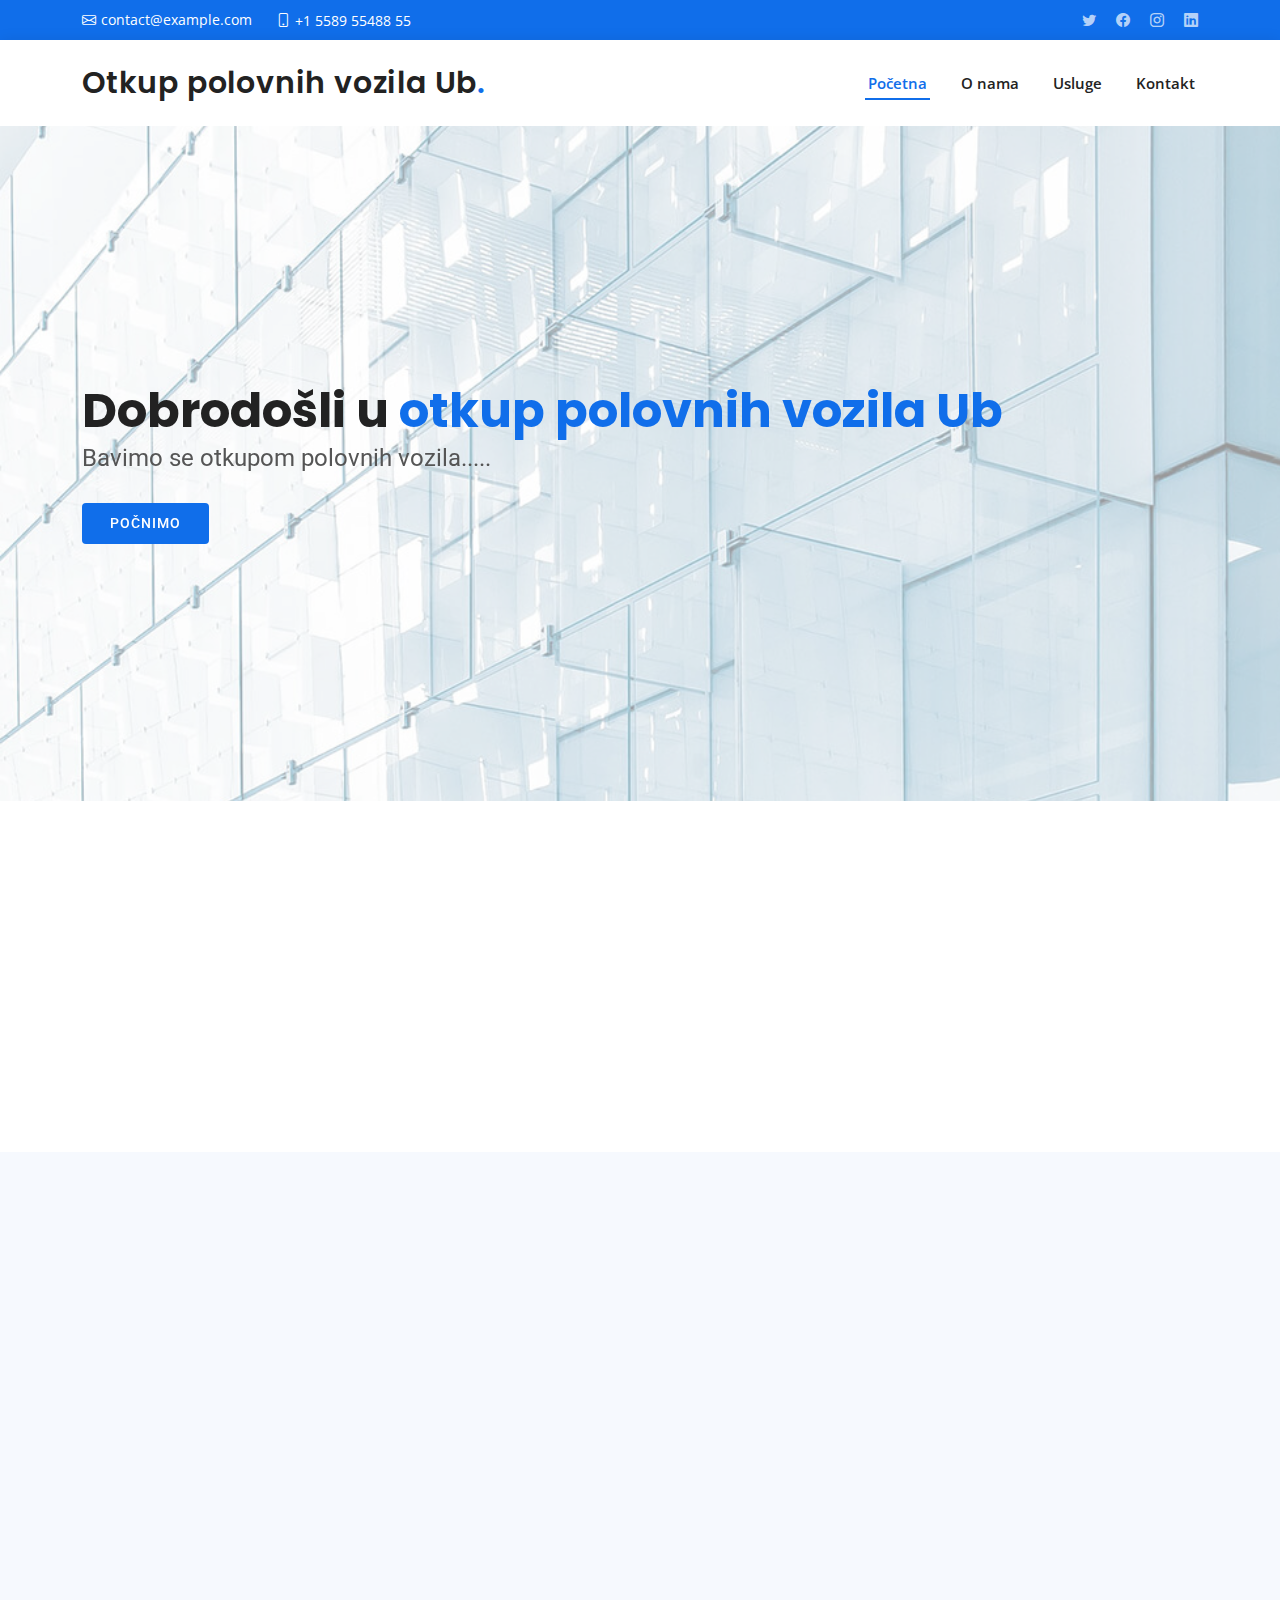
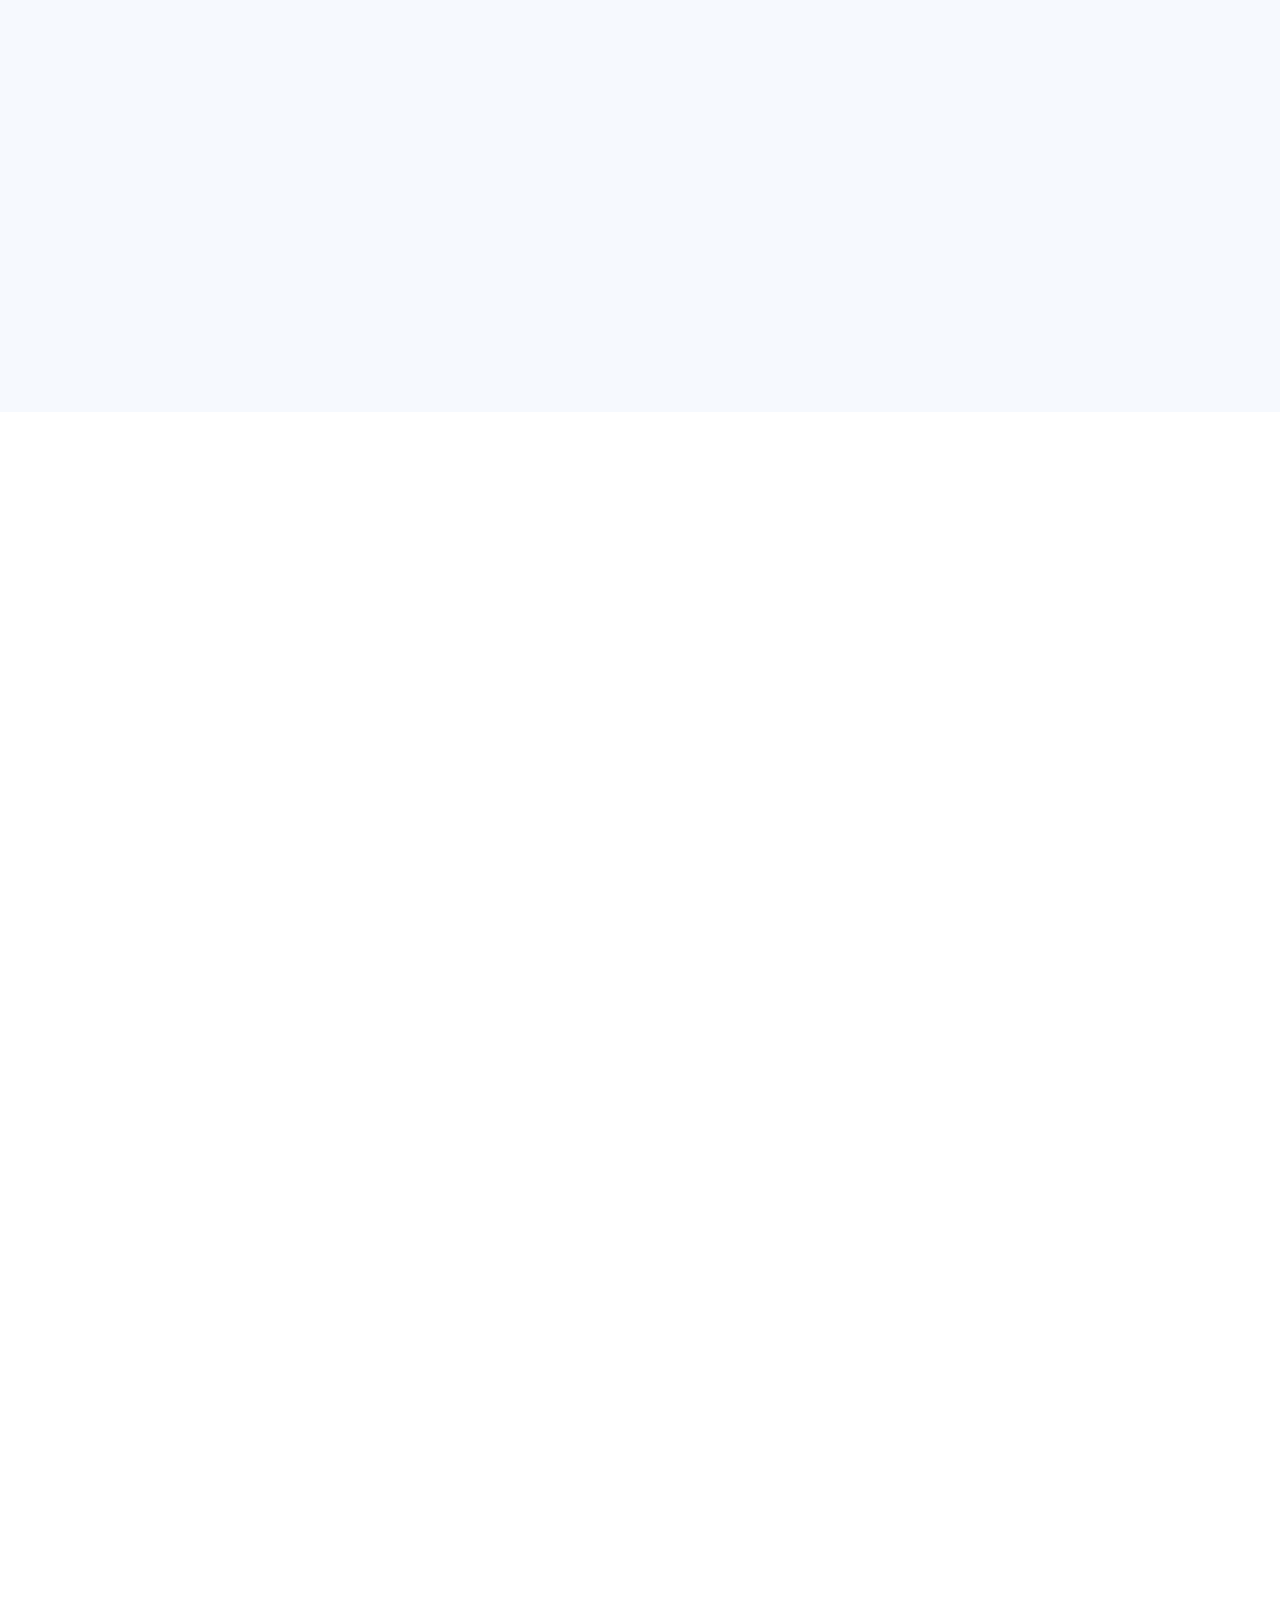
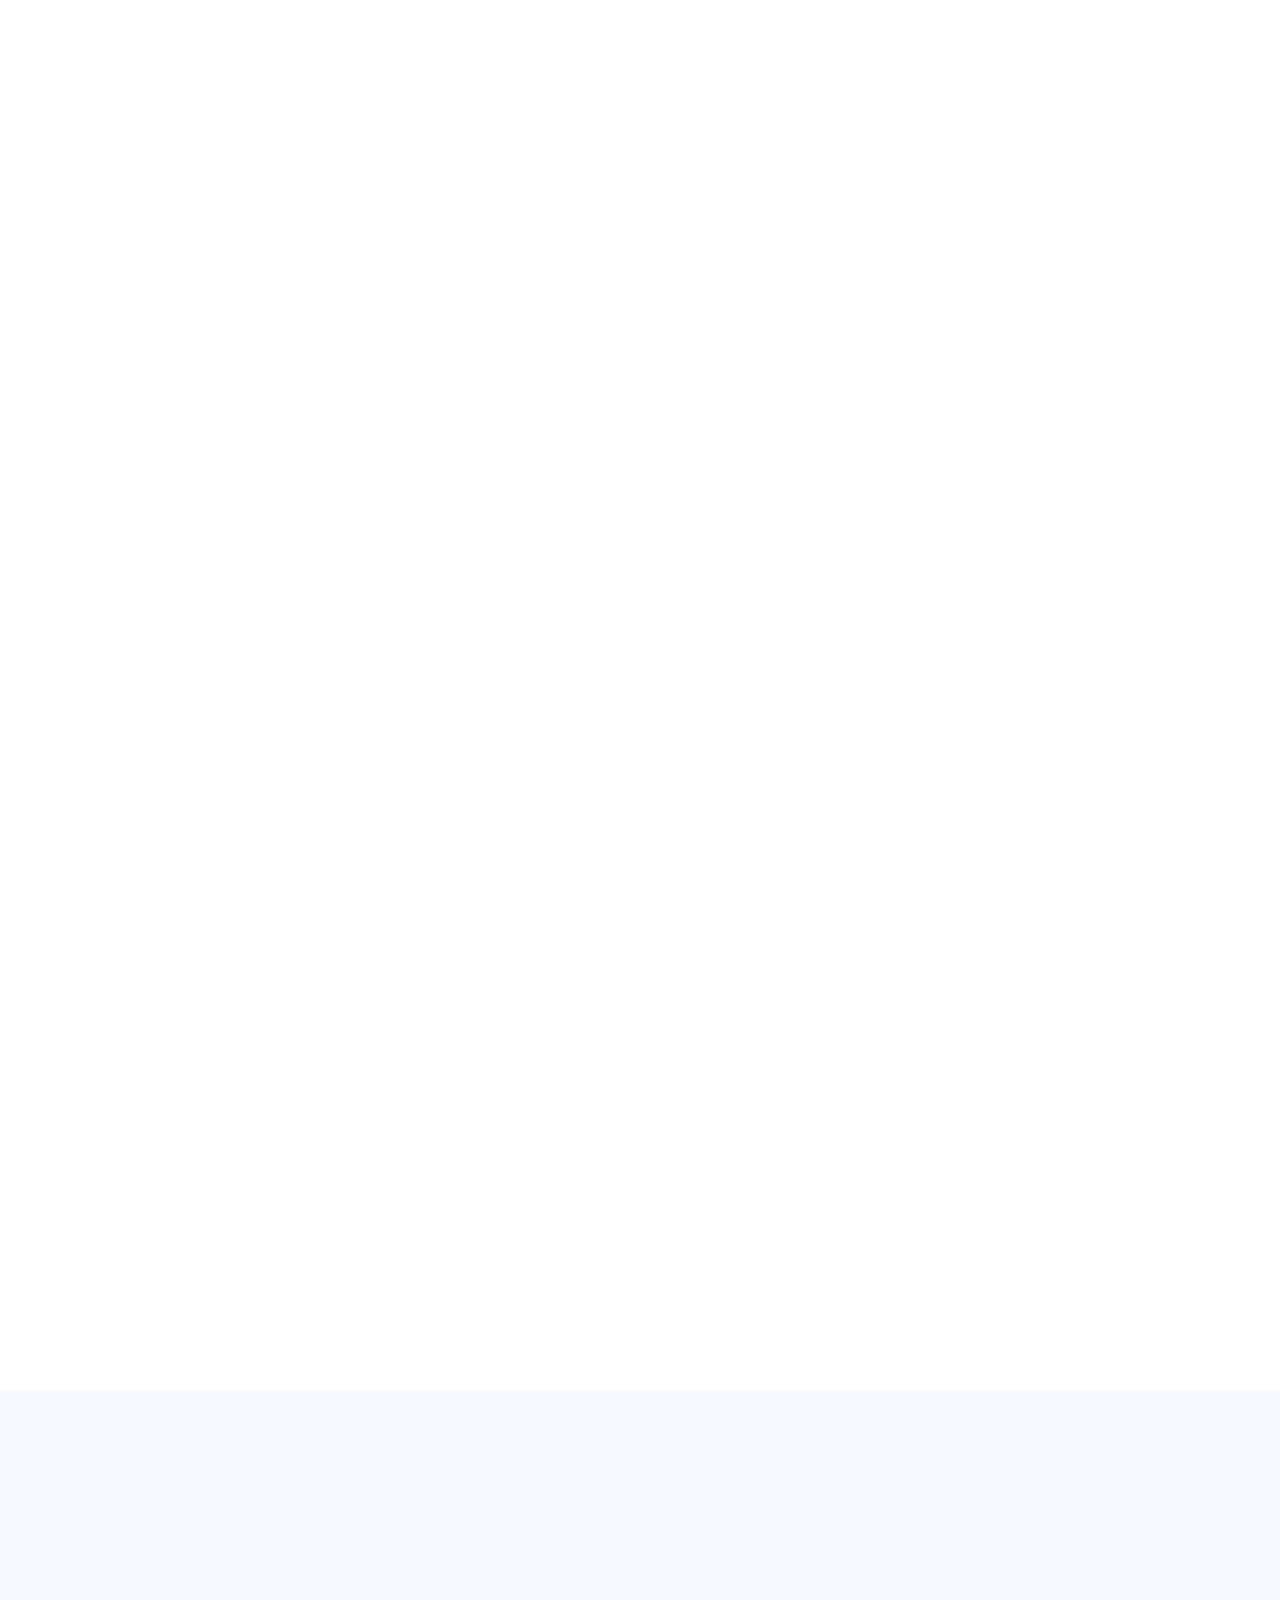
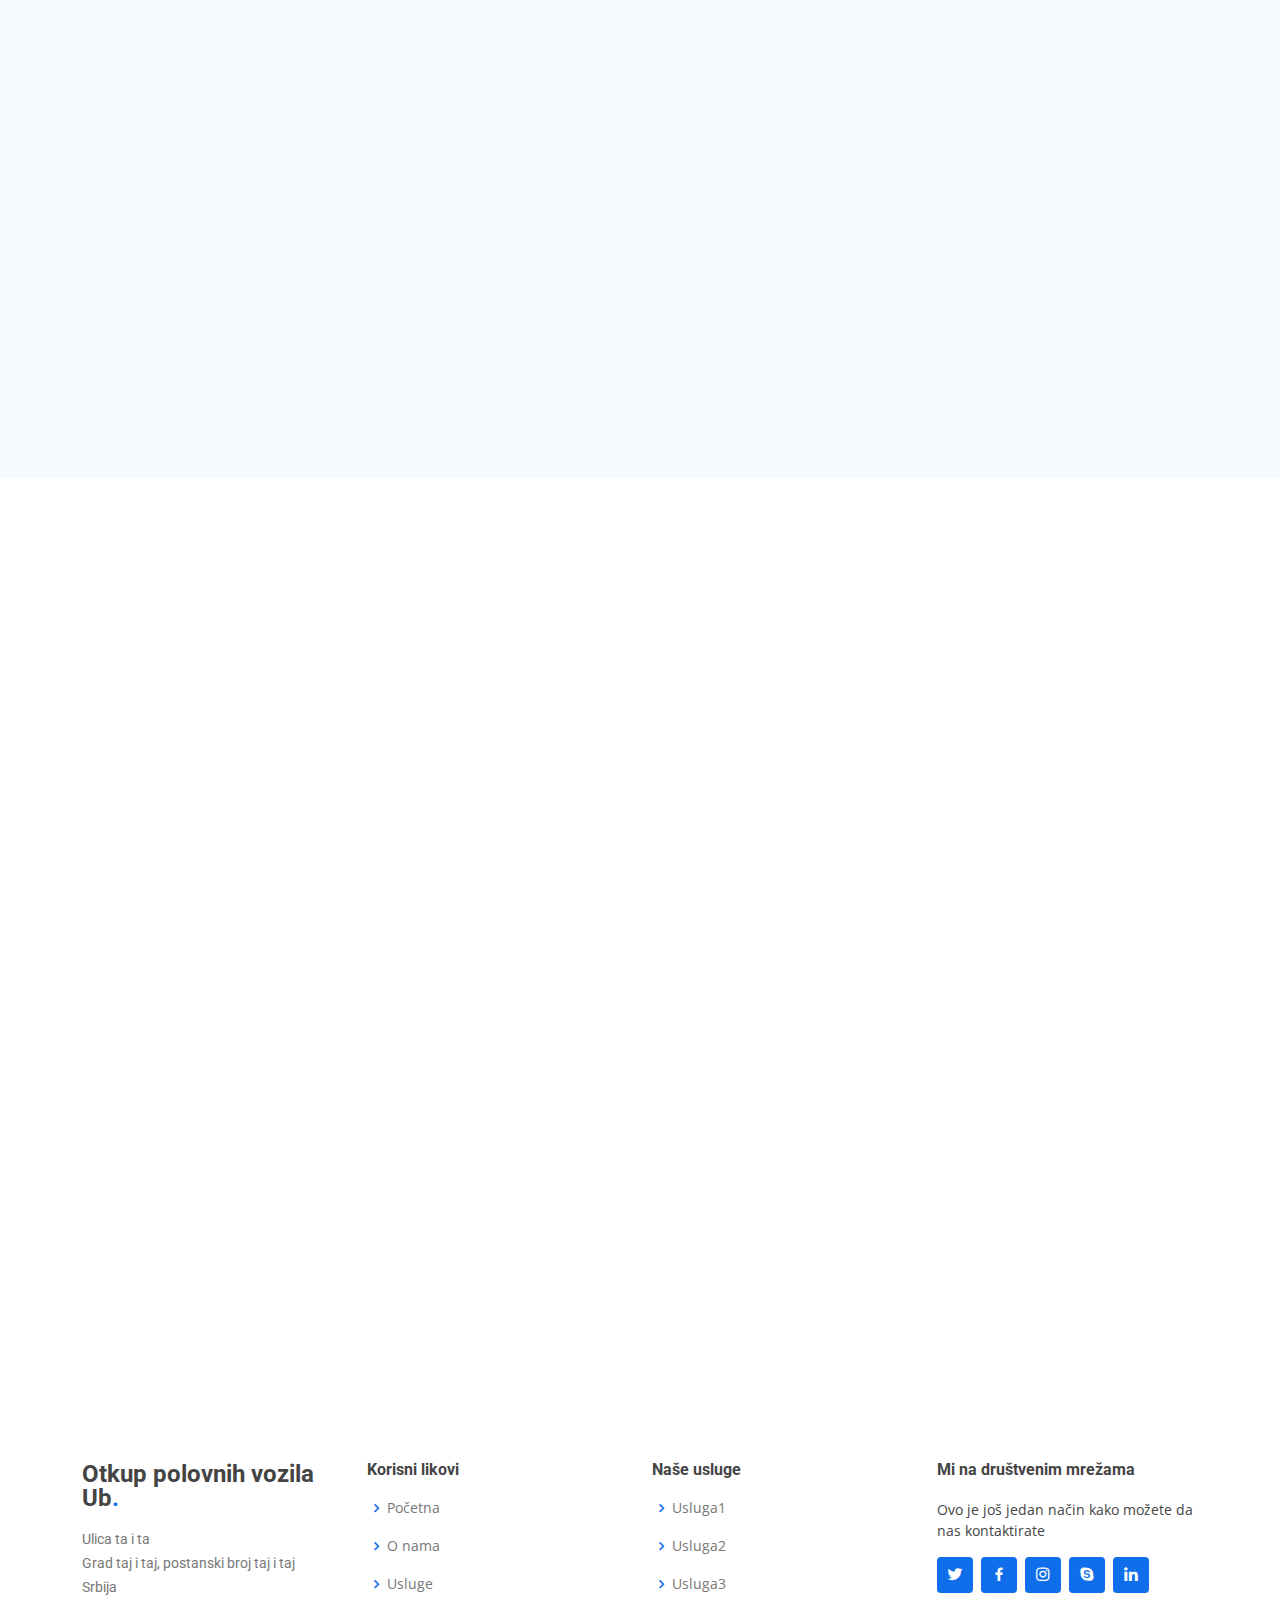
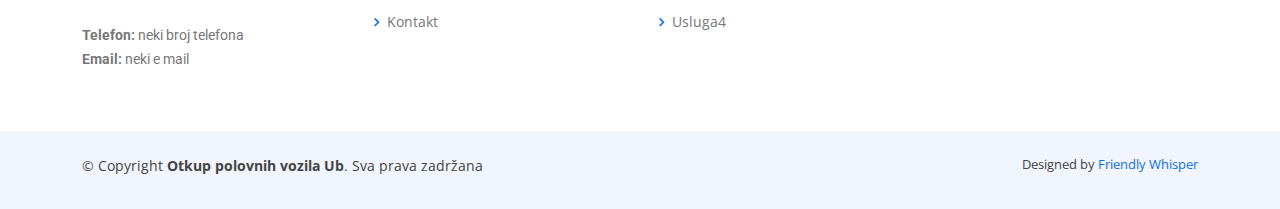
<file: index.html>
<!DOCTYPE html>
<html lang="en">

<head>
  <meta charset="utf-8">
  <meta content="width=device-width, initial-scale=1.0" name="viewport">

  <title>Otkup polovnih vozila Ub</title>
  <meta content="" name="description">
  <meta content="" name="keywords">

  <!-- Favicons -->
  <link href="assets/img/favicon.png" rel="icon">
  <link href="assets/img/apple-touch-icon.png" rel="apple-touch-icon">

  <!-- Google Fonts -->
  <link
    href="https://fonts.googleapis.com/css?family=Open+Sans:300,300i,400,400i,600,600i,700,700i|Roboto:300,300i,400,400i,500,500i,600,600i,700,700i|Poppins:300,300i,400,400i,500,500i,600,600i,700,700i"
    rel="stylesheet">

  <!-- Vendor CSS Files -->
  <link href="assets/vendor/aos/aos.css" rel="stylesheet">
  <link href="assets/vendor/bootstrap/css/bootstrap.min.css" rel="stylesheet">
  <link href="assets/vendor/bootstrap-icons/bootstrap-icons.css" rel="stylesheet">
  <link href="assets/vendor/boxicons/css/boxicons.min.css" rel="stylesheet">
  <link href="assets/vendor/glightbox/css/glightbox.min.css" rel="stylesheet">
  <link href="assets/vendor/swiper/swiper-bundle.min.css" rel="stylesheet">

  <!-- Template Main CSS File -->

  <link href="assets/css/style.css" rel="stylesheet">


  <!-- =======================================================
  * Site Name: Otkup polovnih vozila Ub v 1.0.
  * Author: webdevelopment.friendlywhisper.com
  * Dusan Velimirovic
  ======================================================== -->
</head>

<body>

  <!-- ======= Top Bar ======= -->
  <section id="topbar" class="d-flex align-items-center">
    <div class="container d-flex justify-content-center justify-content-md-between">
      <div class="contact-info d-flex align-items-center">
        <i class="bi bi-envelope d-flex align-items-center"><a
            href="mailto:contact@example.com">contact@example.com</a></i>
        <i class="bi bi-phone d-flex align-items-center ms-4"><span>+1 5589 55488 55</span></i>
      </div>
      <div class="social-links d-none d-md-flex align-items-center">
        <a href="#" class="twitter"><i class="bi bi-twitter"></i></a>
        <a href="#" class="facebook"><i class="bi bi-facebook"></i></a>
        <a href="#" class="instagram"><i class="bi bi-instagram"></i></a>
        <a href="#" class="linkedin"><i class="bi bi-linkedin"></i></i></a>
      </div>
    </div>
  </section>

  <!-- ======= Header ======= -->
  <header id="header" class="d-flex align-items-center">
    <div class="container d-flex align-items-center justify-content-between">

      <h1 class="logo"><a href="index.html">Otkup polovnih vozila Ub<span>.</span></a></h1>
      <!-- Uncomment below to use an image logo -->
      <!-- <a href="index.html" class="logo"><img src="assets/img/logo.png" alt=""></a>-->

      <nav id="navbar" class="navbar">
        <ul>
          <li><a class="nav-link scrollto active" href="index.html">Početna</a></li>
          <li><a class="nav-link scrollto" href="o_nama.html">O nama</a></li>
          <li><a class="nav-link scrollto" href="service_details.html">Usluge</a></li>
          <li><a class="nav-link scrollto" href="kontakt.php">Kontakt</a></li>
        </ul>
        <i class="bi bi-list mobile-nav-toggle"></i>
      </nav><!-- .navbar -->

    </div>
  </header><!-- End Header -->

  <!-- ======= Hero Section ======= -->
  <section id="hero" class="d-flex align-items-center">
    <div class="container" data-aos="zoom-out" data-aos-delay="100">
      <h1>Dobrodošli u <span>otkup polovnih vozila Ub</span></h1>
      <h2>Bavimo se otkupom polovnih vozila.....</h2>
      <div class="d-flex">
        <a href="o_nama.html" class="btn-get-started scrollto">Počnimo</a>
        <!-- Uncomment below to use an image logo -->
        <!--<a href="https://www.youtube.com/watch?v=jDDaplaOz7Q" class="glightbox btn-watch-video"><i class="bi bi-play-circle"></i><span>Watch Video</span></a> -->
      </div>
    </div>
  </section><!-- End Hero -->

  <main id="main">

    <!-- ======= Featured Services Section ======= -->
    <section id="featured-services" class="featured-services">
      <div class="container" data-aos="fade-up">

        <div class="row">
          <div class="col-md-6 col-lg-3 d-flex align-items-stretch mb-5 mb-lg-0">
            <div class="icon-box" data-aos="fade-up" data-aos-delay="100">
              <div class="icon"><i class="bx bxl-dribbble"></i></div>
              <h4 class="title"><a href="service_details.html">Usluga1</a></h4>
              <p class="description">Ovde će ići opis usluge 1</p>
            </div>
          </div>

          <div class="col-md-6 col-lg-3 d-flex align-items-stretch mb-5 mb-lg-0">
            <div class="icon-box" data-aos="fade-up" data-aos-delay="200">
              <div class="icon"><i class="bx bx-file"></i></div>
              <h4 class="title"><a href="service_details.html">Usluga2</a></h4>
              <p class="description">Ovde će ići usluga2</p>
            </div>
          </div>

          <div class="col-md-6 col-lg-3 d-flex align-items-stretch mb-5 mb-lg-0">
            <div class="icon-box" data-aos="fade-up" data-aos-delay="300">
              <div class="icon"><i class="bx bx-tachometer"></i></div>
              <h4 class="title"><a href="service_details.html">Usluga3</a></h4>
              <p class="description">Ovde će ići usluga3</p>
            </div>
          </div>

          <div class="col-md-6 col-lg-3 d-flex align-items-stretch mb-5 mb-lg-0">
            <div class="icon-box" data-aos="fade-up" data-aos-delay="400">
              <div class="icon"><i class="bx bx-world"></i></div>
              <h4 class="title"><a href="service_details.html">Usluga4</a></h4>
              <p class="description">Ovde će ići opis usluge4</p>
            </div>
          </div>

        </div>

      </div>
    </section><!-- End Featured Services Section -->

    <!-- ======= About Section ======= -->
    <section id="about" class="about section-bg">
      <div class="container" data-aos="fade-up">

        <div class="section-title">
          <h2>O nama</h2>
          <h3>Saznajte sve <span>o nama</span></h3>
          <p>Ut possimus qui ut temporibus culpa velit eveniet modi omnis est adipisci expedita at voluptas atque vitae
            autem.</p>
        </div>

        <div class="row">
          <div class="col-lg-6" data-aos="fade-right" data-aos-delay="100">
            <img src="assets/img/about.jpg" class="img-fluid" alt="">
          </div>
          <div class="col-lg-6 pt-4 pt-lg-0 content d-flex flex-column justify-content-center" data-aos="fade-up"
            data-aos-delay="100">
            <h3>Voluptatem dignissimos provident quasi corporis voluptates sit assumenda.</h3>
            <p class="fst-italic">
              Lorem ipsum dolor sit amet, consectetur adipiscing elit, sed do eiusmod tempor incididunt ut labore et
              dolore
              magna aliqua.
            </p>
            <ul>
              <li>
                <i class="bx bx-store-alt"></i>
                <div>
                  <h5>Ullamco laboris nisi ut aliquip consequat</h5>
                  <p>Magni facilis facilis repellendus cum excepturi quaerat praesentium libre trade</p>
                </div>
              </li>
              <li>
                <i class="bx bx-images"></i>
                <div>
                  <h5>Magnam soluta odio exercitationem reprehenderi</h5>
                  <p>Quo totam dolorum at pariatur aut distinctio dolorum laudantium illo direna pasata redi</p>
                </div>
              </li>
            </ul>
            <p>
              Ullamco laboris nisi ut aliquip ex ea commodo consequat. Duis aute irure dolor in reprehenderit in
              voluptate
              velit esse cillum dolore eu fugiat nulla pariatur. Excepteur sint occaecat cupidatat non proident, sunt in
              culpa qui officia deserunt mollit anim id est laborum
            </p>
          </div>
        </div>

      </div>
    </section><!-- End About Section -->

    <!-- ======= Services Section ======= -->
    <section id="service" class="services pt-0">
      <div class="container" data-aos="fade-up">

        <div class="section-header">
          <span>Our Services</span>
          <h2>Our Services</h2>

        </div>

        <div class="row gy-4">

          <div class="col-lg-4 col-md-6" data-aos="fade-up" data-aos-delay="100">
            <div class="card">
              <div class="card-img">
                <img src="assets/img/storage-service.jpg" alt="" class="img-fluid">
              </div>
              <h3><a href="service_details.html" class="stretched-link">Storage</a></h3>
              <p>Cumque eos in qui numquam. Aut aspernatur perferendis sed atque quia voluptas quisquam repellendus
                temporibus itaqueofficiis odit</p>
            </div>
          </div><!-- End Card Item -->

          <div class="col-lg-4 col-md-6" data-aos="fade-up" data-aos-delay="200">
            <div class="card">
              <div class="card-img">
                <img src="assets/img/logistics-service.jpg" alt="" class="img-fluid">
              </div>
              <h3><a href="service_details.html" class="stretched-link">Logistics</a></h3>
              <p>Asperiores provident dolor accusamus pariatur dolore nam id audantium ut et iure incidunt molestiae
                dolor ipsam ducimus occaecati nisi</p>
            </div>
          </div><!-- End Card Item -->

          <div class="col-lg-4 col-md-6" data-aos="fade-up" data-aos-delay="300">
            <div class="card">
              <div class="card-img">
                <img src="assets/img/cargo-service.jpg" alt="" class="img-fluid">
              </div>
              <h3><a href="service_details.html" class="stretched-link">Cargo</a></h3>
              <p>Dicta quam similique quia architecto eos nisi aut ratione aut ipsum reiciendis sit doloremque oluptatem
                aut et molestiae ut et nihil</p>
            </div>
          </div><!-- End Card Item -->

          <div class="col-lg-4 col-md-6" data-aos="fade-up" data-aos-delay="400">
            <div class="card">
              <div class="card-img">
                <img src="assets/img/trucking-service.jpg" alt="" class="img-fluid">
              </div>
              <h3><a href="service_details.html" class="stretched-link">Trucking</a></h3>
              <p>Dicta quam similique quia architecto eos nisi aut ratione aut ipsum reiciendis sit doloremque oluptatem
                aut et molestiae ut et nihil</p>
            </div>
          </div><!-- End Card Item -->

          <div class="col-lg-4 col-md-6" data-aos="fade-up" data-aos-delay="500">
            <div class="card">
              <div class="card-img">
                <img src="assets/img/packaging-service.jpg" alt="" class="img-fluid">
              </div>
              <h3><a href="service_details.html" class="stretched-link">Packaging</a></h3>
              <p>Illo consequuntur quisquam delectus praesentium modi dignissimos facere vel cum onsequuntur maiores
                beatae consequatur magni voluptates</p>
            </div>
          </div><!-- End Card Item -->

          <div class="col-lg-4 col-md-6" data-aos="fade-up" data-aos-delay="600">
            <div class="card">
              <div class="card-img">
                <img src="assets/img/warehousing-service.jpg" alt="" class="img-fluid">
              </div>
              <h3><a href="service_details.html" class="stretched-link">Warehousing</a></h3>
              <p>Quas assumenda non occaecati molestiae. In aut earum sed natus eatae in vero. Ab modi quisquam aut
                nostrum unde et qui est non quo nulla</p>
            </div>
          </div><!-- End Card Item -->

        </div>

      </div>
    </section><!-- End Services Section -->


    <!-- ======= Portfolio Section ======= -->
    <section id="portfolio" class="portfolio">
      <div class="container" data-aos="fade-up">

        <div class="section-title">
          <h2>Da nas bolje upoznate</h2>
          <h3>Recimo da je ovo samo mali deo naše <span>Delatnosti</span></h3>
          <p>Ut possimus qui ut temporibus culpa velit eveniet modi omnis est adipisci expedita at voluptas atque vitae
            autem.</p>
        </div>

        <div class="row" data-aos="fade-up" data-aos-delay="100">
          <div class="col-lg-12 d-flex justify-content-center">
            <ul id="portfolio-flters">
              <li data-filter="*" class="filter-active">All</li>
              <li data-filter=".filter-app">Delatnost1</li>
              <li data-filter=".filter-card">Delatnost2</li>
              <li data-filter=".filter-web">Delatnost3</li>
            </ul>
          </div>
        </div>

        <div class="row portfolio-container" data-aos="fade-up" data-aos-delay="200">

          <div class="col-lg-4 col-md-6 portfolio-item filter-app">
            <img src="assets/img/portfolio/portfolio-1.jpg" class="img-fluid" alt="">
            <div class="portfolio-info">
              <h4>Delatnost1</h4>
              <p>Delatnost1</p>
              <a href="assets/img/portfolio/portfolio-1.jpg" data-gallery="portfolioGallery"
                class="portfolio-lightbox preview-link" title="App 1"><i class="bx bx-plus"></i></a>
              <a href="#" class="details-link" title="More Details"><i class="bx bx-link"></i></a>
            </div>
          </div>

          <div class="col-lg-4 col-md-6 portfolio-item filter-web">
            <img src="assets/img/portfolio/portfolio-2.jpg" class="img-fluid" alt="">
            <div class="portfolio-info">
              <h4>Delatnost</h4>
              <p>Delatnost2</p>
              <a href="assets/img/portfolio/portfolio-2.jpg" data-gallery="portfolioGallery"
                class="portfolio-lightbox preview-link" title="Web 3"><i class="bx bx-plus"></i></a>
              <a href="#" class="details-link" title="More Details"><i class="bx bx-link"></i></a>
            </div>
          </div>

          <div class="col-lg-4 col-md-6 portfolio-item filter-app">
            <img src="assets/img/portfolio/portfolio-3.jpg" class="img-fluid" alt="">
            <div class="portfolio-info">
              <h4>Delatnost3</h4>
              <p>Delatnost3</p>
              <a href="assets/img/portfolio/portfolio-3.jpg" data-gallery="portfolioGallery"
                class="portfolio-lightbox preview-link" title="App 2"><i class="bx bx-plus"></i></a>
              <a href="#" class="details-link" title="More Details"><i class="bx bx-link"></i></a>
            </div>
          </div>

          <div class="col-lg-4 col-md-6 portfolio-item filter-card">
            <img src="assets/img/portfolio/portfolio-4.jpg" class="img-fluid" alt="">
            <div class="portfolio-info">
              <h4>Delatnost4</h4>
              <p>Delatnost4</p>
              <a href="assets/img/portfolio/portfolio-4.jpg" data-gallery="portfolioGallery"
                class="portfolio-lightbox preview-link" title="Card 2"><i class="bx bx-plus"></i></a>
              <a href="#" class="details-link" title="More Details"><i class="bx bx-link"></i></a>
            </div>
          </div>

          <div class="col-lg-4 col-md-6 portfolio-item filter-web">
            <img src="assets/img/portfolio/portfolio-5.jpg" class="img-fluid" alt="">
            <div class="portfolio-info">
              <h4>Delatnost5</h4>
              <p>Delatnost5</p>
              <a href="assets/img/portfolio/portfolio-5.jpg" data-gallery="portfolioGallery"
                class="portfolio-lightbox preview-link" title="Web 2"><i class="bx bx-plus"></i></a>
              <a href="#" class="details-link" title="More Details"><i class="bx bx-link"></i></a>
            </div>
          </div>

          <div class="col-lg-4 col-md-6 portfolio-item filter-app">
            <img src="assets/img/portfolio/portfolio-6.jpg" class="img-fluid" alt="">
            <div class="portfolio-info">
              <h4>Delatnost6</h4>
              <p>Delatnost6</p>
              <a href="assets/img/portfolio/portfolio-6.jpg" data-gallery="portfolioGallery"
                class="portfolio-lightbox preview-link" title="App 3"><i class="bx bx-plus"></i></a>
              <a href="#" class="details-link" title="More Details"><i class="bx bx-link"></i></a>
            </div>
          </div>

          <div class="col-lg-4 col-md-6 portfolio-item filter-card">
            <img src="assets/img/portfolio/portfolio-7.jpg" class="img-fluid" alt="">
            <div class="portfolio-info">
              <h4>Delatnost7</h4>
              <p>Delatnost7</p>
              <a href="assets/img/portfolio/portfolio-7.jpg" data-gallery="portfolioGallery"
                class="portfolio-lightbox preview-link" title="Card 1"><i class="bx bx-plus"></i></a>
              <a href="#" class="details-link" title="More Details"><i class="bx bx-link"></i></a>
            </div>
          </div>

          <div class="col-lg-4 col-md-6 portfolio-item filter-card">
            <img src="assets/img/portfolio/portfolio-8.jpg" class="img-fluid" alt="">
            <div class="portfolio-info">
              <h4>Delatnost8</h4>
              <p>Delatnost8</p>
              <a href="assets/img/portfolio/portfolio-8.jpg" data-gallery="portfolioGallery"
                class="portfolio-lightbox preview-link" title="Card 3"><i class="bx bx-plus"></i></a>
              <a href="#" class="details-link" title="More Details"><i class="bx bx-link"></i></a>
            </div>
          </div>

          <div class="col-lg-4 col-md-6 portfolio-item filter-web">
            <img src="assets/img/portfolio/portfolio-9.jpg" class="img-fluid" alt="">
            <div class="portfolio-info">
              <h4>Delatnost9</h4>
              <p>Delatnost9</p>
              <a href="assets/img/portfolio/portfolio-9.jpg" data-gallery="portfolioGallery"
                class="portfolio-lightbox preview-link" title="Web 3"><i class="bx bx-plus"></i></a>
              <a href="#" class="details-link" title="More Details"><i class="bx bx-link"></i></a>
            </div>
          </div>

        </div>

      </div>
    </section><!-- End Portfolio Section -->


    <!-- ======= Frequently Asked Questions Section ======= -->
    <section id="faq" class="faq section-bg">
      <div class="container" data-aos="fade-up">

        <div class="section-title">
          <h2>F.A.Q</h2>
          <h3>Često postavljana <span>pitanja</span></h3>
          <p>Ut possimus qui ut temporibus culpa velit eveniet modi omnis est adipisci expedita at voluptas atque vitae
            autem.</p>
        </div>

        <div class="row justify-content-center">
          <div class="col-xl-10">
            <ul class="faq-list">

              <li>
                <div data-bs-toggle="collapse" class="collapsed question" href="#faq1">Non consectetur a erat nam at
                  lectus urna duis? <i class="bi bi-chevron-down icon-show"></i><i
                    class="bi bi-chevron-up icon-close"></i></div>
                <div id="faq1" class="collapse" data-bs-parent=".faq-list">
                  <p>
                    Feugiat pretium nibh ipsum consequat. Tempus iaculis urna id volutpat lacus laoreet non curabitur
                    gravida. Venenatis lectus magna fringilla urna porttitor rhoncus dolor purus non.
                  </p>
                </div>
              </li>

              <li>
                <div data-bs-toggle="collapse" href="#faq2" class="collapsed question">Feugiat scelerisque varius morbi
                  enim nunc faucibus a pellentesque? <i class="bi bi-chevron-down icon-show"></i><i
                    class="bi bi-chevron-up icon-close"></i></div>
                <div id="faq2" class="collapse" data-bs-parent=".faq-list">
                  <p>
                    Dolor sit amet consectetur adipiscing elit pellentesque habitant morbi. Id interdum velit laoreet id
                    donec ultrices. Fringilla phasellus faucibus scelerisque eleifend donec pretium. Est pellentesque
                    elit ullamcorper dignissim. Mauris ultrices eros in cursus turpis massa tincidunt dui.
                  </p>
                </div>
              </li>

              <li>
                <div data-bs-toggle="collapse" href="#faq3" class="collapsed question">Dolor sit amet consectetur
                  adipiscing elit pellentesque habitant morbi? <i class="bi bi-chevron-down icon-show"></i><i
                    class="bi bi-chevron-up icon-close"></i></div>
                <div id="faq3" class="collapse" data-bs-parent=".faq-list">
                  <p>
                    Eleifend mi in nulla posuere sollicitudin aliquam ultrices sagittis orci. Faucibus pulvinar
                    elementum integer enim. Sem nulla pharetra diam sit amet nisl suscipit. Rutrum tellus pellentesque
                    eu tincidunt. Lectus urna duis convallis convallis tellus. Urna molestie at elementum eu facilisis
                    sed odio morbi quis
                  </p>
                </div>
              </li>

              <li>
                <div data-bs-toggle="collapse" href="#faq4" class="collapsed question">Ac odio tempor orci dapibus.
                  Aliquam eleifend mi in nulla? <i class="bi bi-chevron-down icon-show"></i><i
                    class="bi bi-chevron-up icon-close"></i></div>
                <div id="faq4" class="collapse" data-bs-parent=".faq-list">
                  <p>
                    Dolor sit amet consectetur adipiscing elit pellentesque habitant morbi. Id interdum velit laoreet id
                    donec ultrices. Fringilla phasellus faucibus scelerisque eleifend donec pretium. Est pellentesque
                    elit ullamcorper dignissim. Mauris ultrices eros in cursus turpis massa tincidunt dui.
                  </p>
                </div>
              </li>

              <li>
                <div data-bs-toggle="collapse" href="#faq5" class="collapsed question">Tempus quam pellentesque nec nam
                  aliquam sem et tortor consequat? <i class="bi bi-chevron-down icon-show"></i><i
                    class="bi bi-chevron-up icon-close"></i></div>
                <div id="faq5" class="collapse" data-bs-parent=".faq-list">
                  <p>
                    Molestie a iaculis at erat pellentesque adipiscing commodo. Dignissim suspendisse in est ante in.
                    Nunc vel risus commodo viverra maecenas accumsan. Sit amet nisl suscipit adipiscing bibendum est.
                    Purus gravida quis blandit turpis cursus in
                  </p>
                </div>
              </li>

              <li>
                <div data-bs-toggle="collapse" href="#faq6" class="collapsed question">Tortor vitae purus faucibus
                  ornare. Varius vel pharetra vel turpis nunc eget lorem dolor? <i
                    class="bi bi-chevron-down icon-show"></i><i class="bi bi-chevron-up icon-close"></i></div>
                <div id="faq6" class="collapse" data-bs-parent=".faq-list">
                  <p>
                    Laoreet sit amet cursus sit amet dictum sit amet justo. Mauris vitae ultricies leo integer malesuada
                    nunc vel. Tincidunt eget nullam non nisi est sit amet. Turpis nunc eget lorem dolor sed. Ut
                    venenatis tellus in metus vulputate eu scelerisque. Pellentesque diam volutpat commodo sed egestas
                    egestas fringilla phasellus faucibus. Nibh tellus molestie nunc non blandit massa enim nec.
                  </p>
                </div>
              </li>

            </ul>
          </div>
        </div>

      </div>
    </section><!-- End Frequently Asked Questions Section -->

    <!-- ======= Contact Section ======= -->
    <section id="contact" class="contact">
      <div class="container" data-aos="fade-up">

        <div class="section-title">
          <h2>Contact</h2>
          <h3><span>Contact Us</span></h3>
          <p>Ut possimus qui ut temporibus culpa velit eveniet modi omnis est adipisci expedita at voluptas atque vitae
            autem.</p>
        </div>

        <div class="row" data-aos="fade-up" data-aos-delay="100">
          <div class="col-lg-6">
            <div class="info-box mb-4">
              <i class="bx bx-map"></i>
              <h3>Our Address</h3>
              <p>A108 Adam Street, New York, NY 535022</p>
            </div>
          </div>

          <div class="col-lg-3 col-md-6">
            <div class="info-box  mb-4">
              <i class="bx bx-envelope"></i>
              <h3>Email Us</h3>
              <p>contact@example.com</p>
            </div>
          </div>

          <div class="col-lg-3 col-md-6">
            <div class="info-box  mb-4">
              <i class="bx bx-phone-call"></i>
              <h3>Call Us</h3>
              <p>+1 5589 55488 55</p>
            </div>
          </div>

        </div>

        <div class="row" data-aos="fade-up" data-aos-delay="100">

          <div class="col-lg-6 ">
            <iframe class="mb-4 mb-lg-0"
              src="https://www.google.com/maps/embed?pb=!1m14!1m8!1m3!1d12097.433213460943!2d-74.0062269!3d40.7101282!3m2!1i1024!2i768!4f13.1!3m3!1m2!1s0x0%3A0xb89d1fe6bc499443!2sDowntown+Conference+Center!5e0!3m2!1smk!2sbg!4v1539943755621"
              frameborder="0" style="border:0; width: 100%; height: 384px;" allowfullscreen></iframe>
          </div>

          <div class="col-lg-6">
            <form action="forms/contact.php" method="post" role="form" class="php-email-form">
              <div class="row">
                <div class="col form-group">
                  <input type="text" name="name" class="form-control" id="name" placeholder="Your Name" required>
                </div>
                <div class="col form-group">
                  <input type="email" class="form-control" name="email" id="email" placeholder="Your Email" required>
                </div>
              </div>
              <div class="form-group">
                <input type="text" class="form-control" name="subject" id="subject" placeholder="Subject" required>
              </div>
              <div class="form-group">
                <textarea class="form-control" name="message" rows="5" placeholder="Message" required></textarea>
              </div>
              <div class="my-3">
                <div class="loading">Loading</div>
                <div class="error-message"></div>
                <div class="sent-message">Your message has been sent. Thank you!</div>
              </div>
              <div class="text-center"><button type="submit">Send Message</button></div>
            </form>
          </div>

        </div>

      </div>
    </section><!-- End Contact Section -->

  </main><!-- End #main -->

  <!-- ======= Footer ======= -->
  <footer id="footer">

    <!-- Uncomment if you need one day newsletter -->
    <!--<div class="footer-newsletter">
      <div class="container">
        <div class="row justify-content-center">
          <div class="col-lg-6">
            <h4>Join Our Newsletter</h4>
            <p>Tamen quem nulla quae legam multos aute sint culpa legam noster magna</p>
            <form action="" method="post">
              <input type="email" name="email"><input type="submit" value="Subscribe">
            </form>
          </div>
        </div>
      </div>
    </div> -->

    <div class="footer-top">
      <div class="container">
        <div class="row">

          <div class="col-lg-3 col-md-6 footer-contact">
            <h3>Otkup polovnih vozila Ub<span>.</span></h3>
            <p>
              Ulica ta i ta <br>
              Grad taj i taj, postanski broj taj i taj<br>
              Srbija <br><br>
              <strong>Telefon:</strong> neki broj telefona<br>
              <strong>Email:</strong> neki e mail<br>
            </p>
          </div>

          <div class="col-lg-3 col-md-6 footer-links">
            <h4>Korisni likovi</h4>
            <ul>
              <li><i class="bx bx-chevron-right"></i> <a href="index.html">Početna</a></li>
              <li><i class="bx bx-chevron-right"></i> <a href="o_nama.html">O nama</a></li>
              <li><i class="bx bx-chevron-right"></i> <a href="usluge.html">Usluge</a></li>
              <li><i class="bx bx-chevron-right"></i> <a href="kontakt.php">Kontakt</a></li>
            </ul>
          </div>

          <div class="col-lg-3 col-md-6 footer-links">
            <h4>Naše usluge</h4>
            <ul>
              <li><i class="bx bx-chevron-right"></i> <a href="service_details.html">Usluga1</a></li>
              <li><i class="bx bx-chevron-right"></i> <a href="service_details.html">Usluga2</a></li>
              <li><i class="bx bx-chevron-right"></i> <a href="service_details.html">Usluga3</a></li>
              <li><i class="bx bx-chevron-right"></i> <a href="service_details.html">Usluga4</a></li>
            </ul>
          </div>

          <div class="col-lg-3 col-md-6 footer-links">
            <h4>Mi na društvenim mrežama</h4>
            <p>Ovo je još jedan način kako možete da nas kontaktirate</p>
            <div class="social-links mt-3">
              <a href="#" class="twitter"><i class="bx bxl-twitter"></i></a>
              <a href="#" class="facebook"><i class="bx bxl-facebook"></i></a>
              <a href="#" class="instagram"><i class="bx bxl-instagram"></i></a>
              <a href="#" class="google-plus"><i class="bx bxl-skype"></i></a>
              <a href="#" class="linkedin"><i class="bx bxl-linkedin"></i></a>
            </div>
          </div>

        </div>
      </div>
    </div>

    <div class="container py-4">
      <div class="copyright">
        &copy; Copyright <strong><span>Otkup polovnih vozila Ub</span></strong>. Sva prava zadržana
      </div>
      <div class="credits">
        <!-- All the links in the footer should remain intact. -->
        <!-- You can delete the links only if you purchased the pro version. -->
        <!-- Licensing information: https://bootstrapmade.com/license/ -->
        <!-- Purchase the pro version with working PHP/AJAX contact form: https://bootstrapmade.com/bizland-bootstrap-business-template/ -->
        Designed by <a href="https://webdevelopment.friendlywhisper.com/">Friendly Whisper</a>
      </div>
    </div>
  </footer><!-- End Footer -->

  <div id="preloader"></div>
  <a href="#" class="back-to-top d-flex align-items-center justify-content-center"><i
      class="bi bi-arrow-up-short"></i></a>

  <!-- Vendor JS Files -->
  <script src="assets/vendor/purecounter/purecounter.js"></script>
  <script src="assets/vendor/aos/aos.js"></script>
  <script src="assets/vendor/bootstrap/js/bootstrap.bundle.min.js"></script>
  <script src="assets/vendor/glightbox/js/glightbox.min.js"></script>
  <script src="assets/vendor/isotope-layout/isotope.pkgd.min.js"></script>
  <script src="assets/vendor/swiper/swiper-bundle.min.js"></script>
  <script src="assets/vendor/waypoints/noframework.waypoints.js"></script>
  <script src="assets/vendor/php-email-form/validate.js"></script>

  <!-- Template Main JS File -->
  <script src="assets/js/main.js"></script>

</body>

</html>
</file>
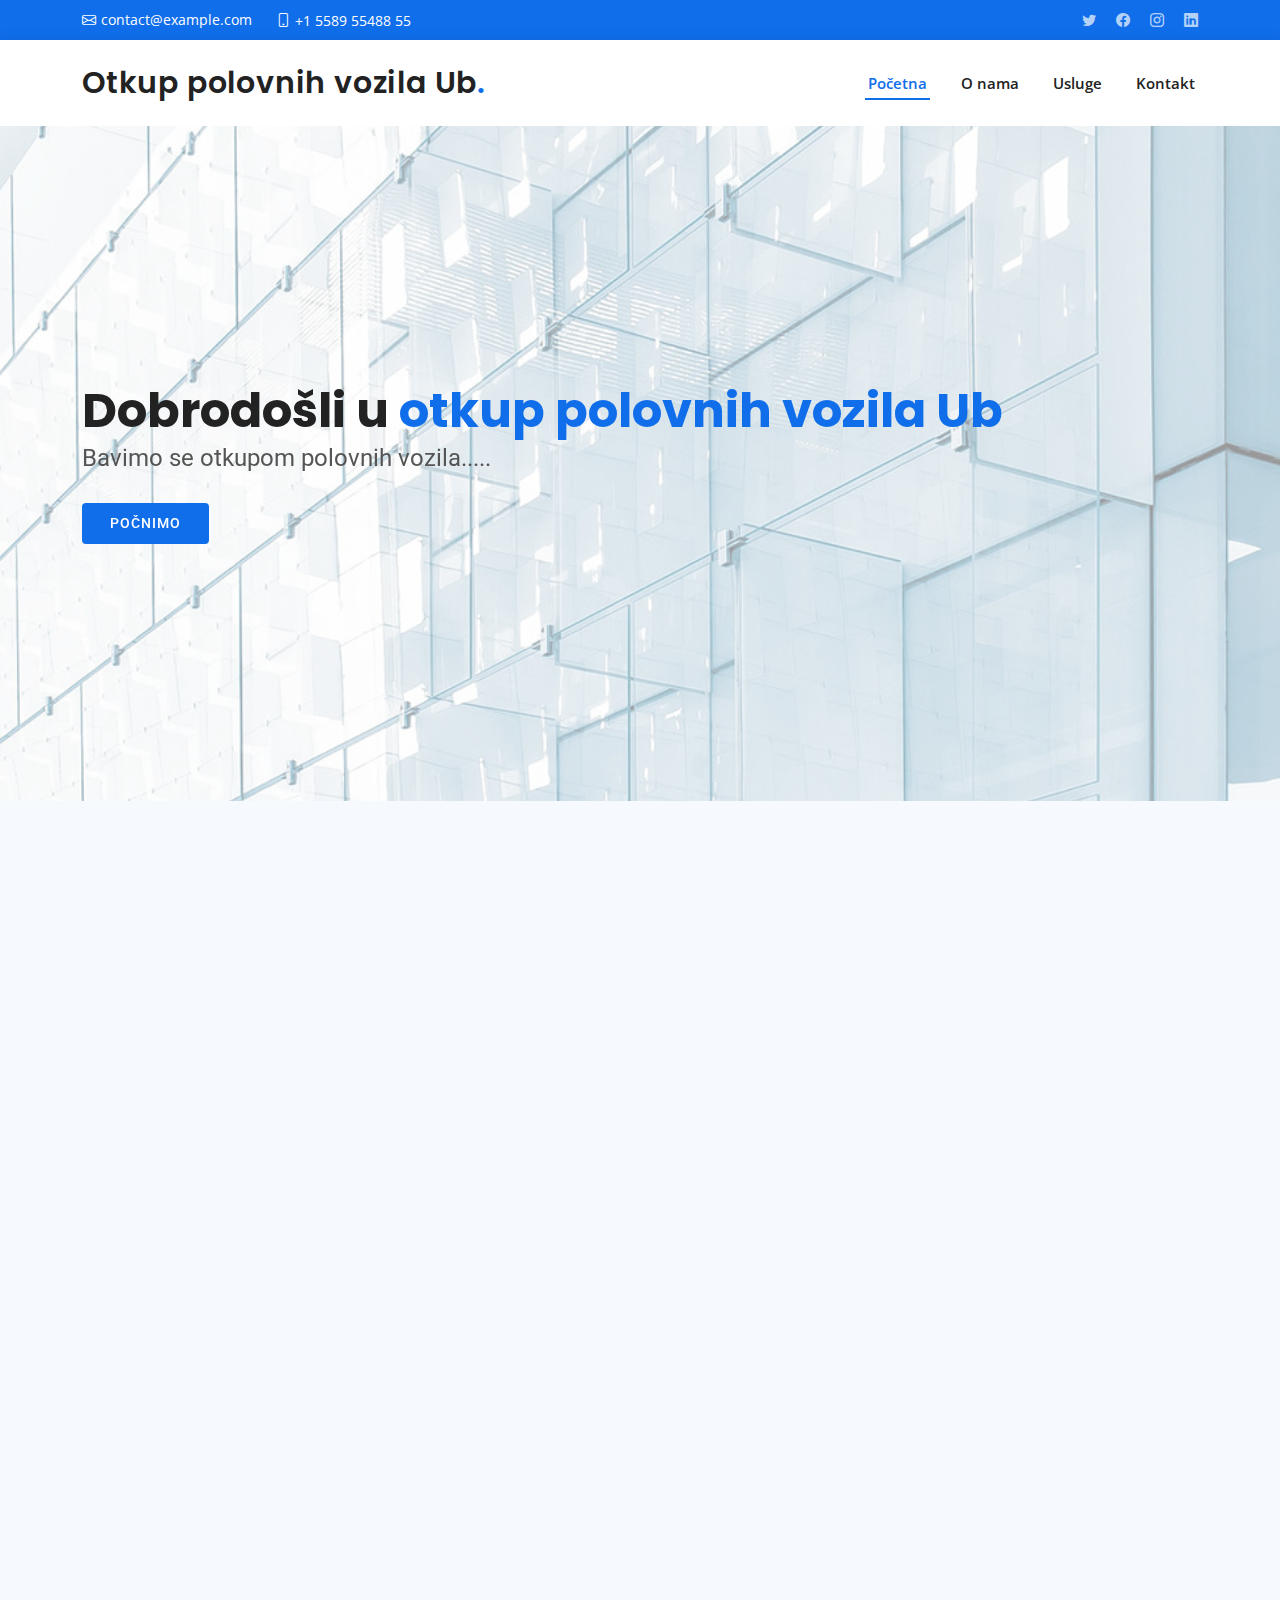
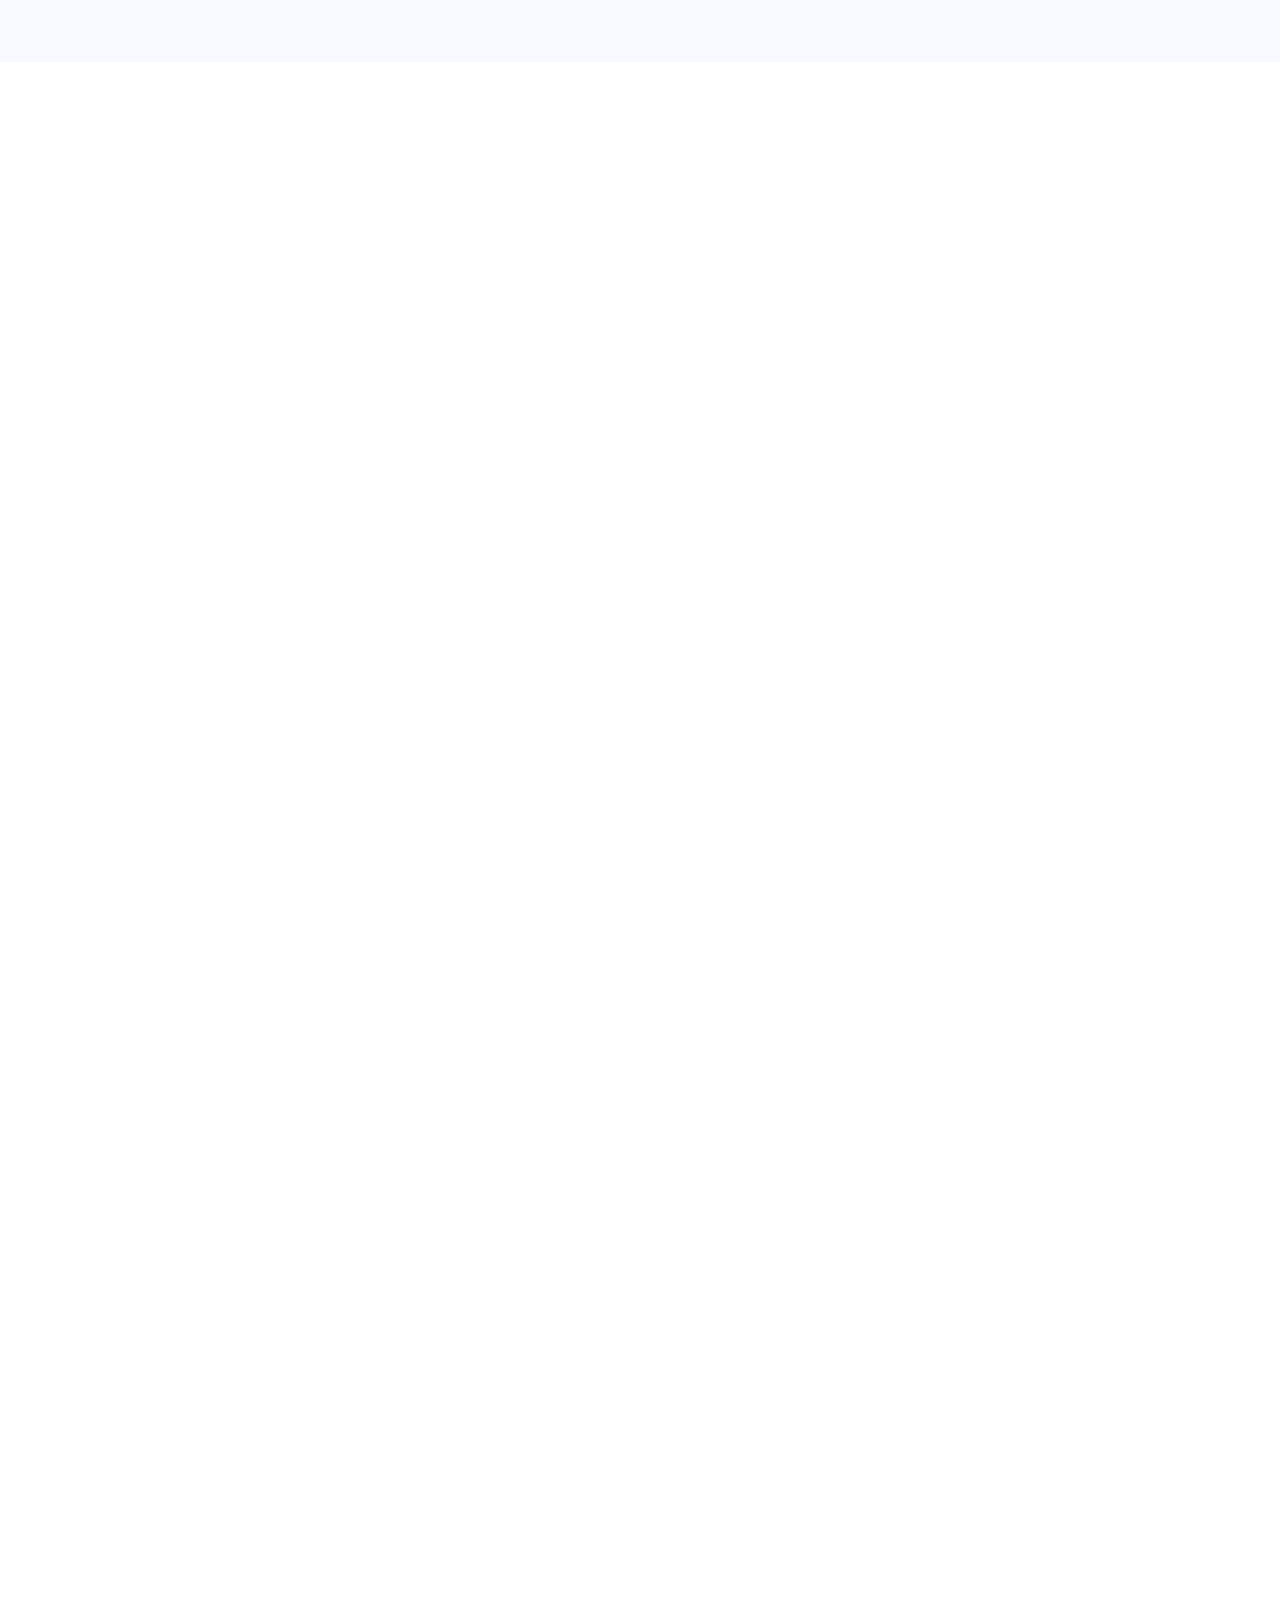
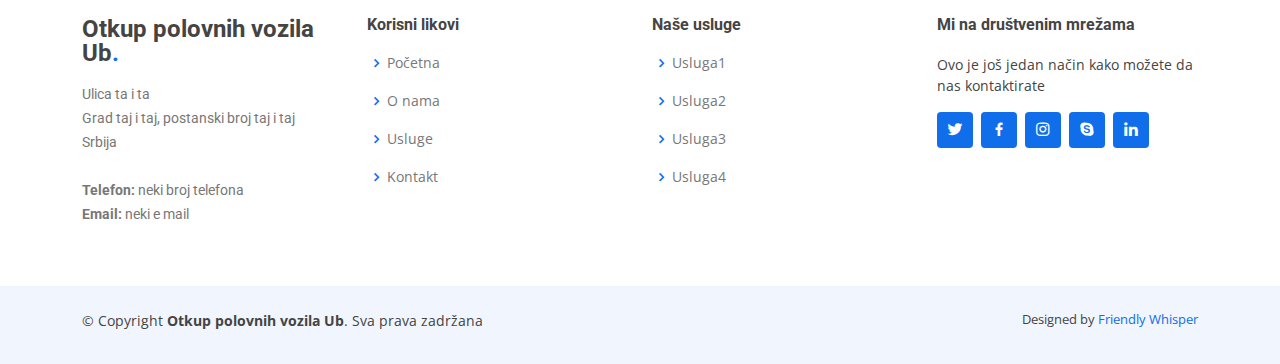
<file: o_nama.html>
<!DOCTYPE html>
<html lang="en">

<head>
  <meta charset="utf-8">
  <meta content="width=device-width, initial-scale=1.0" name="viewport">

  <title>Otkup polovnih vozila Ub</title>
  <meta content="" name="description">
  <meta content="" name="keywords">

  <!-- Favicons -->
  <link href="assets/img/favicon.png" rel="icon">
  <link href="assets/img/apple-touch-icon.png" rel="apple-touch-icon">

  <!-- Google Fonts -->
  <link
    href="https://fonts.googleapis.com/css?family=Open+Sans:300,300i,400,400i,600,600i,700,700i|Roboto:300,300i,400,400i,500,500i,600,600i,700,700i|Poppins:300,300i,400,400i,500,500i,600,600i,700,700i"
    rel="stylesheet">

  <!-- Vendor CSS Files -->
  <link href="assets/vendor/aos/aos.css" rel="stylesheet">
  <link href="assets/vendor/bootstrap/css/bootstrap.min.css" rel="stylesheet">
  <link href="assets/vendor/bootstrap-icons/bootstrap-icons.css" rel="stylesheet">
  <link href="assets/vendor/boxicons/css/boxicons.min.css" rel="stylesheet">
  <link href="assets/vendor/glightbox/css/glightbox.min.css" rel="stylesheet">
  <link href="assets/vendor/swiper/swiper-bundle.min.css" rel="stylesheet">

  <!-- Template Main CSS File -->
  <link href="assets/css/style.css" rel="stylesheet">

  <!-- =======================================================
  * Site Name: Otkup polovnih vozila Ub v 1.0.
  * Author: webdevelopment.friendlywhisper.com
  * Dusan Velimirovic
  ======================================================== -->
</head>

<body>

  <!-- ======= Top Bar ======= -->
  <section id="topbar" class="d-flex align-items-center">
    <div class="container d-flex justify-content-center justify-content-md-between">
      <div class="contact-info d-flex align-items-center">
        <i class="bi bi-envelope d-flex align-items-center"><a
            href="mailto:contact@example.com">contact@example.com</a></i>
        <i class="bi bi-phone d-flex align-items-center ms-4"><span>+1 5589 55488 55</span></i>
      </div>
      <div class="social-links d-none d-md-flex align-items-center">
        <a href="#" class="twitter"><i class="bi bi-twitter"></i></a>
        <a href="#" class="facebook"><i class="bi bi-facebook"></i></a>
        <a href="#" class="instagram"><i class="bi bi-instagram"></i></a>
        <a href="#" class="linkedin"><i class="bi bi-linkedin"></i></i></a>
      </div>
    </div>
  </section>

  <!-- ======= Header ======= -->
  <header id="header" class="d-flex align-items-center">
    <div class="container d-flex align-items-center justify-content-between">

      <h1 class="logo"><a href="index.html">Otkup polovnih vozila Ub<span>.</span></a></h1>
      <!-- Uncomment below to use an image logo -->
      <!-- <a href="index.html" class="logo"><img src="assets/img/logo.png" alt=""></a>-->

      <nav id="navbar" class="navbar">
        <ul>
          <li><a class="nav-link scrollto active" href="#hero">Početna</a></li>
          <li><a class="nav-link scrollto" href="o_nama.html">O nama</a></li>
          <li><a class="nav-link scrollto" href="service_details.html">Usluge</a></li>
          <li><a class="nav-link scrollto" href="kontakt.php">Kontakt</a></li>
        </ul>
        <i class="bi bi-list mobile-nav-toggle"></i>
      </nav><!-- .navbar -->

    </div>
  </header><!-- End Header -->

  <!-- ======= Hero Section ======= -->
  <section id="hero" class="d-flex align-items-center">
    <div class="container" data-aos="zoom-out" data-aos-delay="100">
      <h1>Dobrodošli u <span>otkup polovnih vozila Ub</span></h1>
      <h2>Bavimo se otkupom polovnih vozila.....</h2>
      <div class="d-flex">
        <a href="o_nama.html" class="btn-get-started scrollto">Počnimo</a>
        <!-- Uncomment below to use an image logo -->
        <!--<a href="https://www.youtube.com/watch?v=jDDaplaOz7Q" class="glightbox btn-watch-video"><i class="bi bi-play-circle"></i><span>Watch Video</span></a> -->
      </div>
    </div>
  </section><!-- End Hero -->

  <main id="main">


    <!-- ======= About Section ======= -->
    <section id="about" class="about section-bg">
      <div class="container" data-aos="fade-up">

        <div class="section-title">
          <h2>About</h2>
          <h3>Find Out More <span>About Us</span></h3>
          <p>Ut possimus qui ut temporibus culpa velit eveniet modi omnis est adipisci expedita at voluptas atque vitae
            autem.</p>
        </div>

        <div class="row">
          <div class="col-lg-6" data-aos="fade-right" data-aos-delay="100">
            <img src="assets/img/about.jpg" class="img-fluid" alt="">
          </div>
          <div class="col-lg-6 pt-4 pt-lg-0 content d-flex flex-column justify-content-center" data-aos="fade-up"
            data-aos-delay="100">
            <h3>Voluptatem dignissimos provident quasi corporis voluptates sit assumenda.</h3>
            <p class="fst-italic">
              Lorem ipsum dolor sit amet, consectetur adipiscing elit, sed do eiusmod tempor incididunt ut labore et
              dolore
              magna aliqua.
            </p>
            <ul>
              <li>
                <i class="bx bx-store-alt"></i>
                <div>
                  <h5>Ullamco laboris nisi ut aliquip consequat</h5>
                  <p>Magni facilis facilis repellendus cum excepturi quaerat praesentium libre trade</p>
                </div>
              </li>
              <li>
                <i class="bx bx-images"></i>
                <div>
                  <h5>Magnam soluta odio exercitationem reprehenderi</h5>
                  <p>Quo totam dolorum at pariatur aut distinctio dolorum laudantium illo direna pasata redi</p>
                </div>
              </li>
            </ul>
            <p>
              Ullamco laboris nisi ut aliquip ex ea commodo consequat. Duis aute irure dolor in reprehenderit in
              voluptate
              velit esse cillum dolore eu fugiat nulla pariatur. Excepteur sint occaecat cupidatat non proident, sunt in
              culpa qui officia deserunt mollit anim id est laborum
            </p>
          </div>
        </div>

      </div>
    </section><!-- End About Section -->

    <!-- ======= Portfolio Section ======= -->
    <section id="portfolio" class="portfolio">
      <div class="container" data-aos="fade-up">

        <div class="section-title">
          <h2>Portfolio</h2>
          <h3>Check our <span>Portfolio</span></h3>
          <p>Ut possimus qui ut temporibus culpa velit eveniet modi omnis est adipisci expedita at voluptas atque vitae
            autem.</p>
        </div>

        <div class="row" data-aos="fade-up" data-aos-delay="100">
          <div class="col-lg-12 d-flex justify-content-center">
            <ul id="portfolio-flters">
              <li data-filter="*" class="filter-active">All</li>
              <li data-filter=".filter-app">App</li>
              <li data-filter=".filter-card">Card</li>
              <li data-filter=".filter-web">Web</li>
            </ul>
          </div>
        </div>

        <div class="row portfolio-container" data-aos="fade-up" data-aos-delay="200">

          <div class="col-lg-4 col-md-6 portfolio-item filter-app">
            <img src="assets/img/portfolio/portfolio-1.jpg" class="img-fluid" alt="">
            <div class="portfolio-info">
              <h4>App 1</h4>
              <p>App</p>
              <a href="assets/img/portfolio/portfolio-1.jpg" data-gallery="portfolioGallery"
                class="portfolio-lightbox preview-link" title="App 1"><i class="bx bx-plus"></i></a>
              <a href="portfolio-details.html" class="details-link" title="More Details"><i class="bx bx-link"></i></a>
            </div>
          </div>

          <div class="col-lg-4 col-md-6 portfolio-item filter-web">
            <img src="assets/img/portfolio/portfolio-2.jpg" class="img-fluid" alt="">
            <div class="portfolio-info">
              <h4>Web 3</h4>
              <p>Web</p>
              <a href="assets/img/portfolio/portfolio-2.jpg" data-gallery="portfolioGallery"
                class="portfolio-lightbox preview-link" title="Web 3"><i class="bx bx-plus"></i></a>
              <a href="portfolio-details.html" class="details-link" title="More Details"><i class="bx bx-link"></i></a>
            </div>
          </div>

          <div class="col-lg-4 col-md-6 portfolio-item filter-app">
            <img src="assets/img/portfolio/portfolio-3.jpg" class="img-fluid" alt="">
            <div class="portfolio-info">
              <h4>App 2</h4>
              <p>App</p>
              <a href="assets/img/portfolio/portfolio-3.jpg" data-gallery="portfolioGallery"
                class="portfolio-lightbox preview-link" title="App 2"><i class="bx bx-plus"></i></a>
              <a href="portfolio-details.html" class="details-link" title="More Details"><i class="bx bx-link"></i></a>
            </div>
          </div>

          <div class="col-lg-4 col-md-6 portfolio-item filter-card">
            <img src="assets/img/portfolio/portfolio-4.jpg" class="img-fluid" alt="">
            <div class="portfolio-info">
              <h4>Card 2</h4>
              <p>Card</p>
              <a href="assets/img/portfolio/portfolio-4.jpg" data-gallery="portfolioGallery"
                class="portfolio-lightbox preview-link" title="Card 2"><i class="bx bx-plus"></i></a>
              <a href="portfolio-details.html" class="details-link" title="More Details"><i class="bx bx-link"></i></a>
            </div>
          </div>

          <div class="col-lg-4 col-md-6 portfolio-item filter-web">
            <img src="assets/img/portfolio/portfolio-5.jpg" class="img-fluid" alt="">
            <div class="portfolio-info">
              <h4>Web 2</h4>
              <p>Web</p>
              <a href="assets/img/portfolio/portfolio-5.jpg" data-gallery="portfolioGallery"
                class="portfolio-lightbox preview-link" title="Web 2"><i class="bx bx-plus"></i></a>
              <a href="portfolio-details.html" class="details-link" title="More Details"><i class="bx bx-link"></i></a>
            </div>
          </div>

          <div class="col-lg-4 col-md-6 portfolio-item filter-app">
            <img src="assets/img/portfolio/portfolio-6.jpg" class="img-fluid" alt="">
            <div class="portfolio-info">
              <h4>App 3</h4>
              <p>App</p>
              <a href="assets/img/portfolio/portfolio-6.jpg" data-gallery="portfolioGallery"
                class="portfolio-lightbox preview-link" title="App 3"><i class="bx bx-plus"></i></a>
              <a href="portfolio-details.html" class="details-link" title="More Details"><i class="bx bx-link"></i></a>
            </div>
          </div>

          <div class="col-lg-4 col-md-6 portfolio-item filter-card">
            <img src="assets/img/portfolio/portfolio-7.jpg" class="img-fluid" alt="">
            <div class="portfolio-info">
              <h4>Card 1</h4>
              <p>Card</p>
              <a href="assets/img/portfolio/portfolio-7.jpg" data-gallery="portfolioGallery"
                class="portfolio-lightbox preview-link" title="Card 1"><i class="bx bx-plus"></i></a>
              <a href="portfolio-details.html" class="details-link" title="More Details"><i class="bx bx-link"></i></a>
            </div>
          </div>

          <div class="col-lg-4 col-md-6 portfolio-item filter-card">
            <img src="assets/img/portfolio/portfolio-8.jpg" class="img-fluid" alt="">
            <div class="portfolio-info">
              <h4>Card 3</h4>
              <p>Card</p>
              <a href="assets/img/portfolio/portfolio-8.jpg" data-gallery="portfolioGallery"
                class="portfolio-lightbox preview-link" title="Card 3"><i class="bx bx-plus"></i></a>
              <a href="portfolio-details.html" class="details-link" title="More Details"><i class="bx bx-link"></i></a>
            </div>
          </div>

          <div class="col-lg-4 col-md-6 portfolio-item filter-web">
            <img src="assets/img/portfolio/portfolio-9.jpg" class="img-fluid" alt="">
            <div class="portfolio-info">
              <h4>Web 3</h4>
              <p>Web</p>
              <a href="assets/img/portfolio/portfolio-9.jpg" data-gallery="portfolioGallery"
                class="portfolio-lightbox preview-link" title="Web 3"><i class="bx bx-plus"></i></a>
              <a href="portfolio-details.html" class="details-link" title="More Details"><i class="bx bx-link"></i></a>
            </div>
          </div>

        </div>

      </div>
    </section><!-- End Portfolio Section -->


  </main><!-- End #main -->

  <!-- ======= Footer ======= -->
  <footer id="footer">

    <!-- Uncomment if you need one day newsletter -->
    <!--<div class="footer-newsletter">
      <div class="container">
        <div class="row justify-content-center">
          <div class="col-lg-6">
            <h4>Join Our Newsletter</h4>
            <p>Tamen quem nulla quae legam multos aute sint culpa legam noster magna</p>
            <form action="" method="post">
              <input type="email" name="email"><input type="submit" value="Subscribe">
            </form>
          </div>
        </div>
      </div>
    </div> -->

    <div class="footer-top">
      <div class="container">
        <div class="row">

          <div class="col-lg-3 col-md-6 footer-contact">
            <h3>Otkup polovnih vozila Ub<span>.</span></h3>
            <p>
              Ulica ta i ta <br>
              Grad taj i taj, postanski broj taj i taj<br>
              Srbija <br><br>
              <strong>Telefon:</strong> neki broj telefona<br>
              <strong>Email:</strong> neki e mail<br>
            </p>
          </div>

          <div class="col-lg-3 col-md-6 footer-links">
            <h4>Korisni likovi</h4>
            <ul>
              <li><i class="bx bx-chevron-right"></i> <a href="index.html">Početna</a></li>
              <li><i class="bx bx-chevron-right"></i> <a href="o_nama.html">O nama</a></li>
              <li><i class="bx bx-chevron-right"></i> <a href="service_details.html">Usluge</a></li>
              <li><i class="bx bx-chevron-right"></i> <a href="kontakt.php">Kontakt</a></li>
            </ul>
          </div>

          <div class="col-lg-3 col-md-6 footer-links">
            <h4>Naše usluge</h4>
            <ul>
              <li><i class="bx bx-chevron-right"></i> <a href="service_details.html">Usluga1</a></li>
              <li><i class="bx bx-chevron-right"></i> <a href="service_details.html">Usluga2</a></li>
              <li><i class="bx bx-chevron-right"></i> <a href="service_details.html">Usluga3</a></li>
              <li><i class="bx bx-chevron-right"></i> <a href="service_details.html">Usluga4</a></li>
            </ul>
          </div>

          <div class="col-lg-3 col-md-6 footer-links">
            <h4>Mi na društvenim mrežama</h4>
            <p>Ovo je još jedan način kako možete da nas kontaktirate</p>
            <div class="social-links mt-3">
              <a href="#" class="twitter"><i class="bx bxl-twitter"></i></a>
              <a href="#" class="facebook"><i class="bx bxl-facebook"></i></a>
              <a href="#" class="instagram"><i class="bx bxl-instagram"></i></a>
              <a href="#" class="google-plus"><i class="bx bxl-skype"></i></a>
              <a href="#" class="linkedin"><i class="bx bxl-linkedin"></i></a>
            </div>
          </div>

        </div>
      </div>
    </div>

    <div class="container py-4">
      <div class="copyright">
        &copy; Copyright <strong><span>Otkup polovnih vozila Ub</span></strong>. Sva prava zadržana
      </div>
      <div class="credits">
        <!-- All the links in the footer should remain intact. -->
        <!-- You can delete the links only if you purchased the pro version. -->
        <!-- Licensing information: https://bootstrapmade.com/license/ -->
        <!-- Purchase the pro version with working PHP/AJAX contact form: https://bootstrapmade.com/bizland-bootstrap-business-template/ -->
        Designed by <a href="https://webdevelopment.friendlywhisper.com/">Friendly Whisper</a>
      </div>
    </div>
  </footer><!-- End Footer -->

  <div id="preloader"></div>
  <a href="#" class="back-to-top d-flex align-items-center justify-content-center"><i
      class="bi bi-arrow-up-short"></i></a>

  <!-- Vendor JS Files -->
  <script src="assets/vendor/purecounter/purecounter.js"></script>
  <script src="assets/vendor/aos/aos.js"></script>
  <script src="assets/vendor/bootstrap/js/bootstrap.bundle.min.js"></script>
  <script src="assets/vendor/glightbox/js/glightbox.min.js"></script>
  <script src="assets/vendor/isotope-layout/isotope.pkgd.min.js"></script>
  <script src="assets/vendor/swiper/swiper-bundle.min.js"></script>
  <script src="assets/vendor/waypoints/noframework.waypoints.js"></script>
  <script src="assets/vendor/php-email-form/validate.js"></script>

  <!-- Template Main JS File -->
  <script src="assets/js/main.js"></script>

</body>

</html>
</file>
<file: assets/css/style.css>
/**
* Template Name: BizLand - v3.7.0
* Template URL: https://bootstrapmade.com/bizland-bootstrap-business-template/
* Author: BootstrapMade.com
* License: https://bootstrapmade.com/license/
*/

/*--------------------------------------------------------------
# General
--------------------------------------------------------------*/
body {
  font-family: "Open Sans", sans-serif;
  color: #444444;
}

a {
  color: #106eea;
  text-decoration: none;
}

a:hover {
  color: #3b8af2;
  text-decoration: none;
}

h1, h2, h3, h4, h5, h6 {
  font-family: "Roboto", sans-serif;
}

/*--------------------------------------------------------------
# Preloader
--------------------------------------------------------------*/
#preloader {
  position: fixed;
  top: 0;
  left: 0;
  right: 0;
  bottom: 0;
  z-index: 9999;
  overflow: hidden;
  background: #fff;
}

#preloader:before {
  content: "";
  position: fixed;
  top: calc(50% - 30px);
  left: calc(50% - 30px);
  border: 6px solid #106eea;
  border-top-color: #e2eefd;
  border-radius: 50%;
  width: 60px;
  height: 60px;
  -webkit-animation: animate-preloader 1s linear infinite;
  animation: animate-preloader 1s linear infinite;
}

@-webkit-keyframes animate-preloader {
  0% {
    transform: rotate(0deg);
  }
  100% {
    transform: rotate(360deg);
  }
}

@keyframes animate-preloader {
  0% {
    transform: rotate(0deg);
  }
  100% {
    transform: rotate(360deg);
  }
}
/*--------------------------------------------------------------
# Back to top button
--------------------------------------------------------------*/
.back-to-top {
  position: fixed;
  visibility: hidden;
  opacity: 0;
  right: 15px;
  bottom: 15px;
  z-index: 996;
  background: #106eea;
  width: 40px;
  height: 40px;
  border-radius: 4px;
  transition: all 0.4s;
}
.back-to-top i {
  font-size: 28px;
  color: #fff;
  line-height: 0;
}
.back-to-top:hover {
  background: #3284f1;
  color: #fff;
}
.back-to-top.active {
  visibility: visible;
  opacity: 1;
}

/*--------------------------------------------------------------
# Disable aos animation delay on mobile devices
--------------------------------------------------------------*/
@media screen and (max-width: 768px) {
  [data-aos-delay] {
    transition-delay: 0 !important;
  }
}
/*--------------------------------------------------------------
# Top Bar
--------------------------------------------------------------*/
#topbar {
  background: #106eea;
  height: 40px;
  font-size: 14px;
  transition: all 0.5s;
  color: #fff;
  padding: 0;
}
#topbar .contact-info i {
  font-style: normal;
  color: #fff;
}
#topbar .contact-info i a, #topbar .contact-info i span {
  padding-left: 5px;
  color: #fff;
}
#topbar .contact-info i a {
  line-height: 0;
  transition: 0.3s;
  transition: 0.3s;
}
#topbar .contact-info i a:hover {
  color: #fff;
  text-decoration: underline;
}
#topbar .social-links a {
  color: rgba(255, 255, 255, 0.7);
  line-height: 0;
  transition: 0.3s;
  margin-left: 20px;
}
#topbar .social-links a:hover {
  color: white;
}

/*--------------------------------------------------------------
# Header
--------------------------------------------------------------*/
#header {
  background: #fff;
  transition: all 0.5s;
  z-index: 997;
  height: 86px;
  box-shadow: 0px 2px 15px rgba(0, 0, 0, 0.1);
}
#header.fixed-top {
  height: 70px;
}
#header .logo {
  font-size: 30px;
  margin: 0;
  padding: 0;
  line-height: 1;
  font-weight: 600;
  letter-spacing: 0.8px;
  font-family: "Poppins", sans-serif;
}
#header .logo a {
  color: #222222;
}
#header .logo a span {
  color: #106eea;
}
#header .logo img {
  max-height: 40px;
}

.scrolled-offset {
  margin-top: 70px;
}

/*--------------------------------------------------------------
# Navigation Menu
--------------------------------------------------------------*/
/**
* Desktop Navigation 
*/
.navbar {
  padding: 0;
}
.navbar ul {
  margin: 0;
  padding: 0;
  display: flex;
  list-style: none;
  align-items: center;
}
.navbar li {
  position: relative;
}
.navbar > ul > li {
  white-space: nowrap;
  padding: 10px 0 10px 28px;
}
.navbar a, .navbar a:focus {
  display: flex;
  align-items: center;
  justify-content: space-between;
  padding: 0 3px;
  font-size: 15px;
  font-weight: 600;
  color: #222222;
  white-space: nowrap;
  transition: 0.3s;
  position: relative;
}
.navbar a i, .navbar a:focus i {
  font-size: 12px;
  line-height: 0;
  margin-left: 5px;
}
.navbar > ul > li > a:before {
  content: "";
  position: absolute;
  width: 100%;
  height: 2px;
  bottom: -6px;
  left: 0;
  background-color: #106eea;
  visibility: hidden;
  width: 0px;
  transition: all 0.3s ease-in-out 0s;
}
.navbar a:hover:before, .navbar li:hover > a:before, .navbar .active:before {
  visibility: visible;
  width: 100%;
}
.navbar a:hover, .navbar .active, .navbar .active:focus, .navbar li:hover > a {
  color: #106eea;
}
.navbar .dropdown ul {
  display: block;
  position: absolute;
  left: 28px;
  top: calc(100% + 30px);
  margin: 0;
  padding: 10px 0;
  z-index: 99;
  opacity: 0;
  visibility: hidden;
  background: #fff;
  box-shadow: 0px 0px 30px rgba(127, 137, 161, 0.25);
  transition: 0.3s;
}
.navbar .dropdown ul li {
  min-width: 200px;
}
.navbar .dropdown ul a {
  padding: 10px 20px;
  font-weight: 400;
}
.navbar .dropdown ul a i {
  font-size: 12px;
}
.navbar .dropdown ul a:hover, .navbar .dropdown ul .active:hover, .navbar .dropdown ul li:hover > a {
  color: #106eea;
}
.navbar .dropdown:hover > ul {
  opacity: 1;
  top: 100%;
  visibility: visible;
}
.navbar .dropdown .dropdown ul {
  top: 0;
  left: calc(100% - 30px);
  visibility: hidden;
}
.navbar .dropdown .dropdown:hover > ul {
  opacity: 1;
  top: 0;
  left: 100%;
  visibility: visible;
}
@media (max-width: 1366px) {
  .navbar .dropdown .dropdown ul {
    left: -90%;
  }
  .navbar .dropdown .dropdown:hover > ul {
    left: -100%;
  }
}

/**
* Mobile Navigation 
*/
.mobile-nav-toggle {
  color: #222222;
  font-size: 28px;
  cursor: pointer;
  display: none;
  line-height: 0;
  transition: 0.5s;
}
.mobile-nav-toggle.bi-x {
  color: #fff;
}

@media (max-width: 991px) {
  .mobile-nav-toggle {
    display: block;
  }

  .navbar ul {
    display: none;
  }
}
.navbar-mobile {
  position: fixed;
  overflow: hidden;
  top: 0;
  right: 0;
  left: 0;
  bottom: 0;
  background: rgba(9, 9, 9, 0.9);
  transition: 0.3s;
  z-index: 999;
}
.navbar-mobile .mobile-nav-toggle {
  position: absolute;
  top: 15px;
  right: 15px;
}
.navbar-mobile ul {
  display: block;
  position: absolute;
  top: 55px;
  right: 15px;
  bottom: 15px;
  left: 15px;
  padding: 10px 0;
  background-color: #fff;
  overflow-y: auto;
  transition: 0.3s;
}
.navbar-mobile a, .navbar-mobile a:focus {
  padding: 10px 20px;
  font-size: 15px;
  color: #222222;
}
.navbar-mobile > ul > li {
  padding: 0;
}
.navbar-mobile a:hover:before, .navbar-mobile li:hover > a:before, .navbar-mobile .active:before {
  visibility: hidden;
}
.navbar-mobile a:hover, .navbar-mobile .active, .navbar-mobile li:hover > a {
  color: #106eea;
}
.navbar-mobile .getstarted, .navbar-mobile .getstarted:focus {
  margin: 15px;
}
.navbar-mobile .dropdown ul {
  position: static;
  display: none;
  margin: 10px 20px;
  padding: 10px 0;
  z-index: 99;
  opacity: 1;
  visibility: visible;
  background: #fff;
  box-shadow: 0px 0px 30px rgba(127, 137, 161, 0.25);
}
.navbar-mobile .dropdown ul li {
  min-width: 200px;
}
.navbar-mobile .dropdown ul a {
  padding: 10px 20px;
}
.navbar-mobile .dropdown ul a i {
  font-size: 12px;
}
.navbar-mobile .dropdown ul a:hover, .navbar-mobile .dropdown ul .active:hover, .navbar-mobile .dropdown ul li:hover > a {
  color: #106eea;
}
.navbar-mobile .dropdown > .dropdown-active {
  display: block;
}

/*--------------------------------------------------------------
# Hero Section
--------------------------------------------------------------*/
#hero {
  width: 100%;
  height: 75vh;
  background: url("../img/hero-bg.jpg") top left;
  background-size: cover;
  position: relative;
}
#hero:before {
  content: "";
  background: rgba(255, 255, 255, 0.6);
  position: absolute;
  bottom: 0;
  top: 0;
  left: 0;
  right: 0;
}
#hero .container {
  position: relative;
}
#hero h1 {
  margin: 0;
  font-size: 48px;
  font-weight: 700;
  line-height: 56px;
  color: #222222;
  font-family: "Poppins", sans-serif;
}
#hero h1 span {
  color: #106eea;
}
#hero h2 {
  color: #555555;
  margin: 5px 0 30px 0;
  font-size: 24px;
  font-weight: 400;
}
#hero .btn-get-started {
  font-family: "Roboto", sans-serif;
  text-transform: uppercase;
  font-weight: 500;
  font-size: 14px;
  letter-spacing: 1px;
  display: inline-block;
  padding: 10px 28px;
  border-radius: 4px;
  transition: 0.5s;
  color: #fff;
  background: #106eea;
}
#hero .btn-get-started:hover {
  background: #247cf0;
}
#hero .btn-watch-video {
  font-size: 16px;
  transition: 0.5s;
  margin-left: 25px;
  color: #222222;
  font-weight: 600;
  display: flex;
  align-items: center;
}
#hero .btn-watch-video i {
  color: #106eea;
  font-size: 32px;
  transition: 0.3s;
  line-height: 0;
  margin-right: 8px;
}
#hero .btn-watch-video:hover {
  color: #106eea;
}
#hero .btn-watch-video:hover i {
  color: #3b8af2;
}
@media (min-width: 1024px) {
  #hero {
    background-attachment: fixed;
  }
}
@media (max-width: 768px) {
  #hero {
    height: 100vh;
  }
  #hero h1 {
    font-size: 28px;
    line-height: 36px;
  }
  #hero h2 {
    font-size: 18px;
    line-height: 24px;
    margin-bottom: 30px;
  }
  #hero .btn-get-started, #hero .btn-watch-video {
    font-size: 13px;
  }
}
@media (max-height: 500px) {
  #hero {
    height: 120vh;
  }
}

/*--------------------------------------------------------------
# Sections General
--------------------------------------------------------------*/
section {
  padding: 60px 0;
  overflow: hidden;
}

.section-bg {
  background-color: #f6f9fe;
}

.section-title {
  text-align: center;
  padding-bottom: 30px;
}
.section-title h2 {
  font-size: 13px;
  letter-spacing: 1px;
  font-weight: 700;
  padding: 8px 20px;
  margin: 0;
  background: #e7f1fd;
  color: #106eea;
  display: inline-block;
  text-transform: uppercase;
  border-radius: 50px;
}
.section-title h3 {
  margin: 15px 0 0 0;
  font-size: 32px;
  font-weight: 700;
}
.section-title h3 span {
  color: #106eea;
}
.section-title p {
  margin: 15px auto 0 auto;
  font-weight: 600;
}
@media (min-width: 1024px) {
  .section-title p {
    width: 50%;
  }
}

/*--------------------------------------------------------------
# Sections & Section Header
--------------------------------------------------------------*/
section {
  padding: 80px 0;
  overflow: hidden;
}

.section-header {
  text-align: center;
  padding: 30px 0;
  position: relative;
}

.section-header h2 {
  font-size: 32px;
  font-weight: 700;
  text-transform: uppercase;
  margin-bottom: 20px;
  padding-bottom: 0;
  color: #001973;
  position: relative;
  z-index: 2;
  margin-bottom: 20px;
  padding-bottom: 20px;
  position: relative;
}

.section-header h2:after {
  content: "";
  position: absolute;
  display: block;
  width: 50px;
  height: 3px;
  background: var(--color-primary);
  left: 0;
  right: 0;
  bottom: 0;
  margin: auto;
}

.section-header span {
  position: absolute;
  top: 46px;
  color: rgba(14, 29, 52, 0.06);
  left: 0;
  right: 0;
  z-index: 1;
  font-weight: 700;
  font-size: 56px;
  text-transform: uppercase;
  line-height: 0;
}

.section-header p {
  margin-bottom: 0;
  position: relative;
  z-index: 2;
}

@media (max-width: 640px) {
  .section-header h2 {
    font-size: 28px;
    margin-bottom: 15px;
  }

  .section-header span {
    font-size: 38px;
  }
}

/*--------------------------------------------------------------
# Breadcrumbs
--------------------------------------------------------------*/
.breadcrumbs {
  padding: 20px 0;
  background-color: #f1f6fe;
  min-height: 40px;
}
.breadcrumbs h2 {
  font-size: 24px;
  font-weight: 300;
  margin: 0;
}
@media (max-width: 992px) {
  .breadcrumbs h2 {
    margin: 0 0 10px 0;
  }
}
.breadcrumbs ol {
  display: flex;
  flex-wrap: wrap;
  list-style: none;
  padding: 0;
  margin: 0;
  font-size: 14px;
}
.breadcrumbs ol li + li {
  padding-left: 10px;
}
.breadcrumbs ol li + li::before {
  display: inline-block;
  padding-right: 10px;
  color: #6c757d;
  content: "/";
}
@media (max-width: 768px) {
  .breadcrumbs .d-flex {
    display: block !important;
  }
  .breadcrumbs ol {
    display: block;
  }
  .breadcrumbs ol li {
    display: inline-block;
  }
}

/*--------------------------------------------------------------
# Featured Services
--------------------------------------------------------------*/
.featured-services .icon-box {
  padding: 30px;
  position: relative;
  overflow: hidden;
  background: #fff;
  box-shadow: 0 0 29px 0 rgba(68, 88, 144, 0.12);
  transition: all 0.3s ease-in-out;
  border-radius: 8px;
  z-index: 1;
}
.featured-services .icon-box::before {
  content: "";
  position: absolute;
  background: #cbe0fb;
  right: 0;
  left: 0;
  bottom: 0;
  top: 100%;
  transition: all 0.3s;
  z-index: -1;
}
.featured-services .icon-box:hover::before {
  background: #106eea;
  top: 0;
  border-radius: 0px;
}
.featured-services .icon {
  margin-bottom: 15px;
}
.featured-services .icon i {
  font-size: 48px;
  line-height: 1;
  color: #106eea;
  transition: all 0.3s ease-in-out;
}
.featured-services .title {
  font-weight: 700;
  margin-bottom: 15px;
  font-size: 18px;
}
.featured-services .title a {
  color: #111;
}
.featured-services .description {
  font-size: 15px;
  line-height: 28px;
  margin-bottom: 0;
}
.featured-services .icon-box:hover .title a, .featured-services .icon-box:hover .description {
  color: #fff;
}
.featured-services .icon-box:hover .icon i {
  color: #fff;
}

/*--------------------------------------------------------------
# About
--------------------------------------------------------------*/
.about .content h3 {
  font-weight: 600;
  font-size: 26px;
}
.about .content ul {
  list-style: none;
  padding: 0;
}
.about .content ul li {
  display: flex;
  align-items: flex-start;
  margin-bottom: 35px;
}
.about .content ul li:first-child {
  margin-top: 35px;
}
.about .content ul i {
  background: #fff;
  box-shadow: 0px 6px 15px rgba(16, 110, 234, 0.12);
  font-size: 24px;
  padding: 20px;
  margin-right: 15px;
  color: #106eea;
  border-radius: 50px;
}
.about .content ul h5 {
  font-size: 18px;
  color: #555555;
}
.about .content ul p {
  font-size: 15px;
}
.about .content p:last-child {
  margin-bottom: 0;
}

/*--------------------------------------------------------------
# Skills
--------------------------------------------------------------*/
.skills .progress {
  height: 60px;
  display: block;
  background: none;
  border-radius: 0;
}
.skills .progress .skill {
  padding: 0;
  margin: 0 0 6px 0;
  text-transform: uppercase;
  display: block;
  font-weight: 600;
  font-family: "Poppins", sans-serif;
  color: #222222;
}
.skills .progress .skill .val {
  float: right;
  font-style: normal;
}
.skills .progress-bar-wrap {
  background: #e2eefd;
  height: 10px;
}
.skills .progress-bar {
  width: 1px;
  height: 10px;
  transition: 0.9s;
  background-color: #106eea;
}

/*--------------------------------------------------------------
# Counts
--------------------------------------------------------------*/
.counts {
  padding: 70px 0 60px;
}
.counts .count-box {
  padding: 30px 30px 25px 30px;
  width: 100%;
  position: relative;
  text-align: center;
  background: #f1f6fe;
}
.counts .count-box i {
  position: absolute;
  top: -28px;
  left: 50%;
  transform: translateX(-50%);
  font-size: 24px;
  background: #106eea;
  color: #fff;
  width: 56px;
  height: 56px;
  line-height: 0;
  border-radius: 50px;
  border: 5px solid #fff;
  display: inline-flex;
  align-items: center;
  justify-content: center;
}
.counts .count-box span {
  font-size: 36px;
  display: block;
  font-weight: 600;
  color: #062b5b;
}
.counts .count-box p {
  padding: 0;
  margin: 0;
  font-family: "Roboto", sans-serif;
  font-size: 14px;
}

/*--------------------------------------------------------------
# Clients
--------------------------------------------------------------*/
.clients {
  padding: 15px 0;
  text-align: center;
}
.clients img {
  max-width: 45%;
  transition: all 0.4s ease-in-out;
  display: inline-block;
  padding: 15px 0;
}
.clients img:hover {
  transform: scale(1.15);
}
@media (max-width: 768px) {
  .clients img {
    max-width: 40%;
  }
}

/*--------------------------------------------------------------
# Services
--------------------------------------------------------------*/
.services .icon-box {
  text-align: center;
  border: 1px solid #e2eefd;
  padding: 80px 20px;
  transition: all ease-in-out 0.3s;
  background: #fff;
}
.services .icon-box .icon {
  margin: 0 auto;
  width: 64px;
  height: 64px;
  background: #f1f6fe;
  border-radius: 4px;
  border: 1px solid #deebfd;
  display: flex;
  align-items: center;
  justify-content: center;
  margin-bottom: 20px;
  transition: ease-in-out 0.3s;
}
.services .icon-box .icon i {
  color: #3b8af2;
  font-size: 28px;
  transition: ease-in-out 0.3s;
}
.services .icon-box h4 {
  font-weight: 700;
  margin-bottom: 15px;
  font-size: 24px;
}
.services .icon-box h4 a {
  color: #222222;
  transition: ease-in-out 0.3s;
}
.services .icon-box p {
  line-height: 24px;
  font-size: 14px;
  margin-bottom: 0;
}
.services .icon-box:hover {
  border-color: #fff;
  box-shadow: 0px 0 25px 0 rgba(16, 110, 234, 0.1);
}
.services .icon-box:hover h4 a, .services .icon-box:hover .icon i {
  color: #106eea;
}
.services .icon-box:hover .icon {
  border-color: #106eea;
}

/*--------------------------------------------------------------
# Testimonials
--------------------------------------------------------------*/
.testimonials {
  padding: 80px 0;
  background: url("../img/testimonials-bg.jpg") no-repeat;
  background-position: center center;
  background-size: cover;
  position: relative;
}
.testimonials::before {
  content: "";
  position: absolute;
  left: 0;
  right: 0;
  top: 0;
  bottom: 0;
  background: rgba(0, 0, 0, 0.7);
}
.testimonials .section-header {
  margin-bottom: 40px;
}
.testimonials .testimonials-carousel, .testimonials .testimonials-slider {
  overflow: hidden;
}
.testimonials .testimonial-item {
  text-align: center;
  color: #fff;
}
.testimonials .testimonial-item .testimonial-img {
  width: 100px;
  border-radius: 50%;
  border: 6px solid rgba(255, 255, 255, 0.15);
  margin: 0 auto;
}
.testimonials .testimonial-item h3 {
  font-size: 20px;
  font-weight: bold;
  margin: 10px 0 5px 0;
  color: #fff;
}
.testimonials .testimonial-item h4 {
  font-size: 14px;
  color: #ddd;
  margin: 0 0 15px 0;
}
.testimonials .testimonial-item .quote-icon-left, .testimonials .testimonial-item .quote-icon-right {
  color: rgba(255, 255, 255, 0.4);
  font-size: 26px;
}
.testimonials .testimonial-item .quote-icon-left {
  display: inline-block;
  left: -5px;
  position: relative;
}
.testimonials .testimonial-item .quote-icon-right {
  display: inline-block;
  right: -5px;
  position: relative;
  top: 10px;
}
.testimonials .testimonial-item p {
  font-style: italic;
  margin: 0 auto 15px auto;
  color: #eee;
}
.testimonials .swiper-pagination {
  margin-top: 20px;
  position: relative;
}
.testimonials .swiper-pagination .swiper-pagination-bullet {
  width: 12px;
  height: 12px;
  background-color: rgba(255, 255, 255, 0.5);
  opacity: 1;
}
.testimonials .swiper-pagination .swiper-pagination-bullet-active {
  background-color: #106eea;
}
@media (min-width: 992px) {
  .testimonials .testimonial-item p {
    width: 80%;
  }
}

/*--------------------------------------------------------------
# Portfolio
--------------------------------------------------------------*/
.portfolio #portfolio-flters {
  padding: 0;
  margin: 0 auto 15px auto;
  list-style: none;
  text-align: center;
  border-radius: 50px;
  padding: 2px 15px;
}
.portfolio #portfolio-flters li {
  cursor: pointer;
  display: inline-block;
  padding: 10px 15px 8px 15px;
  font-size: 16px;
  font-weight: 600;
  line-height: 1;
  text-transform: uppercase;
  color: #444444;
  margin-bottom: 5px;
  transition: all 0.3s ease-in-out;
}
.portfolio #portfolio-flters li:hover, .portfolio #portfolio-flters li.filter-active {
  color: #106eea;
}
.portfolio #portfolio-flters li:last-child {
  margin-right: 0;
}
.portfolio .portfolio-item {
  margin-bottom: 30px;
}
.portfolio .portfolio-item .portfolio-info {
  opacity: 0;
  position: absolute;
  left: 30px;
  right: 30px;
  bottom: 0;
  z-index: 3;
  transition: all ease-in-out 0.3s;
  background: rgba(255, 255, 255, 0.9);
  padding: 15px;
}
.portfolio .portfolio-item .portfolio-info h4 {
  font-size: 18px;
  color: #fff;
  font-weight: 600;
  color: #222222;
}
.portfolio .portfolio-item .portfolio-info p {
  color: #555555;
  font-size: 14px;
  margin-bottom: 0;
}
.portfolio .portfolio-item .portfolio-info .preview-link, .portfolio .portfolio-item .portfolio-info .details-link {
  position: absolute;
  right: 40px;
  font-size: 24px;
  top: calc(50% - 18px);
  color: #3c3c3c;
}
.portfolio .portfolio-item .portfolio-info .preview-link:hover, .portfolio .portfolio-item .portfolio-info .details-link:hover {
  color: #106eea;
}
.portfolio .portfolio-item .portfolio-info .details-link {
  right: 10px;
}
.portfolio .portfolio-item .portfolio-links {
  opacity: 0;
  left: 0;
  right: 0;
  text-align: center;
  z-index: 3;
  position: absolute;
  transition: all ease-in-out 0.3s;
}
.portfolio .portfolio-item .portfolio-links a {
  color: #fff;
  margin: 0 2px;
  font-size: 28px;
  display: inline-block;
  transition: 0.3s;
}
.portfolio .portfolio-item .portfolio-links a:hover {
  color: #6ba7f5;
}
.portfolio .portfolio-item:hover .portfolio-info {
  opacity: 1;
  bottom: 20px;
}

/*--------------------------------------------------------------
# Portfolio Details
--------------------------------------------------------------*/
.portfolio-details {
  padding-top: 40px;
}
.portfolio-details .portfolio-details-slider img {
  width: 100%;
}
.portfolio-details .portfolio-details-slider .swiper-pagination {
  margin-top: 20px;
  position: relative;
}
.portfolio-details .portfolio-details-slider .swiper-pagination .swiper-pagination-bullet {
  width: 12px;
  height: 12px;
  background-color: #fff;
  opacity: 1;
  border: 1px solid #106eea;
}
.portfolio-details .portfolio-details-slider .swiper-pagination .swiper-pagination-bullet-active {
  background-color: #106eea;
}
.portfolio-details .portfolio-info {
  padding: 30px;
  box-shadow: 0px 0 30px rgba(34, 34, 34, 0.08);
}
.portfolio-details .portfolio-info h3 {
  font-size: 22px;
  font-weight: 700;
  margin-bottom: 20px;
  padding-bottom: 20px;
  border-bottom: 1px solid #eee;
}
.portfolio-details .portfolio-info ul {
  list-style: none;
  padding: 0;
  font-size: 15px;
}
.portfolio-details .portfolio-info ul li + li {
  margin-top: 10px;
}
.portfolio-details .portfolio-description {
  padding-top: 30px;
}
.portfolio-details .portfolio-description h2 {
  font-size: 26px;
  font-weight: 700;
  margin-bottom: 20px;
}
.portfolio-details .portfolio-description p {
  padding: 0;
}

/*--------------------------------------------------------------
# Team
--------------------------------------------------------------*/
.team {
  padding: 60px 0;
}
.team .member {
  margin-bottom: 20px;
  overflow: hidden;
  border-radius: 4px;
  background: #fff;
  box-shadow: 0px 2px 15px rgba(16, 110, 234, 0.15);
}
.team .member .member-img {
  position: relative;
  overflow: hidden;
}
.team .member .social {
  position: absolute;
  left: 0;
  bottom: 30px;
  right: 0;
  opacity: 0;
  transition: ease-in-out 0.3s;
  text-align: center;
}
.team .member .social a {
  transition: color 0.3s;
  color: #222222;
  margin: 0 3px;
  padding-top: 7px;
  border-radius: 4px;
  width: 36px;
  height: 36px;
  background: rgba(16, 110, 234, 0.8);
  display: inline-block;
  transition: ease-in-out 0.3s;
  color: #fff;
}
.team .member .social a:hover {
  background: #3b8af2;
}
.team .member .social i {
  font-size: 18px;
}
.team .member .member-info {
  padding: 25px 15px;
}
.team .member .member-info h4 {
  font-weight: 700;
  margin-bottom: 5px;
  font-size: 18px;
  color: #222222;
}
.team .member .member-info span {
  display: block;
  font-size: 13px;
  font-weight: 400;
  color: #aaaaaa;
}
.team .member .member-info p {
  font-style: italic;
  font-size: 14px;
  line-height: 26px;
  color: #777777;
}
.team .member:hover .social {
  opacity: 1;
  bottom: 15px;
}

/*--------------------------------------------------------------
# Pricing
--------------------------------------------------------------*/
.pricing .box {
  padding: 20px;
  background: #fff;
  text-align: center;
  box-shadow: 0px 0px 4px rgba(0, 0, 0, 0.12);
  border-radius: 5px;
  position: relative;
  overflow: hidden;
}
.pricing .box h3 {
  font-weight: 400;
  margin: -20px -20px 20px -20px;
  padding: 20px 15px;
  font-size: 16px;
  font-weight: 600;
  color: #777777;
  background: #f8f8f8;
}
.pricing .box h4 {
  font-size: 36px;
  color: #106eea;
  font-weight: 600;
  font-family: "Poppins", sans-serif;
  margin-bottom: 20px;
}
.pricing .box h4 sup {
  font-size: 20px;
  top: -15px;
  left: -3px;
}
.pricing .box h4 span {
  color: #bababa;
  font-size: 16px;
  font-weight: 300;
}
.pricing .box ul {
  padding: 0;
  list-style: none;
  color: #444444;
  text-align: center;
  line-height: 20px;
  font-size: 14px;
}
.pricing .box ul li {
  padding-bottom: 16px;
}
.pricing .box ul i {
  color: #106eea;
  font-size: 18px;
  padding-right: 4px;
}
.pricing .box ul .na {
  color: #ccc;
  text-decoration: line-through;
}
.pricing .btn-wrap {
  margin: 20px -20px -20px -20px;
  padding: 20px 15px;
  background: #f8f8f8;
  text-align: center;
}
.pricing .btn-buy {
  background: #106eea;
  display: inline-block;
  padding: 8px 35px 10px 35px;
  border-radius: 4px;
  color: #fff;
  transition: none;
  font-size: 14px;
  font-weight: 400;
  font-family: "Roboto", sans-serif;
  font-weight: 600;
  transition: 0.3s;
}
.pricing .btn-buy:hover {
  background: #3b8af2;
}
.pricing .featured h3 {
  color: #fff;
  background: #106eea;
}
.pricing .advanced {
  width: 200px;
  position: absolute;
  top: 18px;
  right: -68px;
  transform: rotate(45deg);
  z-index: 1;
  font-size: 14px;
  padding: 1px 0 3px 0;
  background: #106eea;
  color: #fff;
}

/*--------------------------------------------------------------
# Frequently Asked Questions
--------------------------------------------------------------*/
.faq {
  padding: 60px 0;
}
.faq .faq-list {
  padding: 0;
  list-style: none;
}
.faq .faq-list li {
  border-bottom: 1px solid #d4e5fc;
  margin-bottom: 20px;
  padding-bottom: 20px;
}
.faq .faq-list .question {
  display: block;
  position: relative;
  font-family: #106eea;
  font-size: 18px;
  line-height: 24px;
  font-weight: 400;
  padding-left: 25px;
  cursor: pointer;
  color: #0d58ba;
  transition: 0.3s;
}
.faq .faq-list i {
  font-size: 16px;
  position: absolute;
  left: 0;
  top: -2px;
}
.faq .faq-list p {
  margin-bottom: 0;
  padding: 10px 0 0 25px;
}
.faq .faq-list .icon-show {
  display: none;
}
.faq .faq-list .collapsed {
  color: black;
}
.faq .faq-list .collapsed:hover {
  color: #106eea;
}
.faq .faq-list .collapsed .icon-show {
  display: inline-block;
  transition: 0.6s;
}
.faq .faq-list .collapsed .icon-close {
  display: none;
  transition: 0.6s;
}

/*--------------------------------------------------------------
# Contact
--------------------------------------------------------------*/
.contact .info-box {
  color: #444444;
  text-align: center;
  box-shadow: 0 0 30px rgba(214, 215, 216, 0.3);
  padding: 20px 0 30px 0;
}
.contact .info-box i {
  font-size: 32px;
  color: #106eea;
  border-radius: 50%;
  padding: 8px;
  border: 2px dotted #b3d1fa;
}
.contact .info-box h3 {
  font-size: 20px;
  color: #777777;
  font-weight: 700;
  margin: 10px 0;
}
.contact .info-box p {
  padding: 0;
  line-height: 24px;
  font-size: 14px;
  margin-bottom: 0;
}
.contact .php-email-form {
  box-shadow: 0 0 30px rgba(214, 215, 216, 0.4);
  padding: 30px;
}
.contact .php-email-form .error-message {
  display: none;
  color: #fff;
  background: #ed3c0d;
  text-align: left;
  padding: 15px;
  font-weight: 600;
}
.contact .php-email-form .error-message br + br {
  margin-top: 25px;
}
.contact .php-email-form .sent-message {
  display: none;
  color: #fff;
  background: #18d26e;
  text-align: center;
  padding: 15px;
  font-weight: 600;
}
.contact .php-email-form .loading {
  display: none;
  background: #fff;
  text-align: center;
  padding: 15px;
}
.contact .php-email-form .loading:before {
  content: "";
  display: inline-block;
  border-radius: 50%;
  width: 24px;
  height: 24px;
  margin: 0 10px -6px 0;
  border: 3px solid #18d26e;
  border-top-color: #eee;
  -webkit-animation: animate-loading 1s linear infinite;
  animation: animate-loading 1s linear infinite;
}
.contact .php-email-form .form-group {
  margin-bottom: 20px;
}
.contact .php-email-form input, .contact .php-email-form textarea {
  border-radius: 0;
  box-shadow: none;
  font-size: 14px;
}
.contact .php-email-form input:focus, .contact .php-email-form textarea:focus {
  border-color: #106eea;
}
.contact .php-email-form input {
  padding: 10px 15px;
}
.contact .php-email-form textarea {
  padding: 12px 15px;
}
.contact .php-email-form button[type=submit] {
  background: #106eea;
  border: 0;
  padding: 10px 30px;
  color: #fff;
  transition: 0.4s;
  border-radius: 4px;
}
.contact .php-email-form button[type=submit]:hover {
  background: #3b8af2;
}
@-webkit-keyframes animate-loading {
  0% {
    transform: rotate(0deg);
  }
  100% {
    transform: rotate(360deg);
  }
}
@keyframes animate-loading {
  0% {
    transform: rotate(0deg);
  }
  100% {
    transform: rotate(360deg);
  }
}

/*--------------------------------------------------------------
# Footer
--------------------------------------------------------------*/
#footer {
  background: #fff;
  padding: 0 0 30px 0;
  color: #444444;
  font-size: 14px;
  background: #f1f6fe;
}
#footer .footer-newsletter {
  padding: 50px 0;
  background: #f1f6fe;
  text-align: center;
  font-size: 15px;
}
#footer .footer-newsletter h4 {
  font-size: 24px;
  margin: 0 0 20px 0;
  padding: 0;
  line-height: 1;
  font-weight: 600;
}
#footer .footer-newsletter form {
  margin-top: 30px;
  background: #fff;
  padding: 6px 10px;
  position: relative;
  border-radius: 4px;
  box-shadow: 0px 2px 15px rgba(0, 0, 0, 0.06);
  text-align: left;
}
#footer .footer-newsletter form input[type=email] {
  border: 0;
  padding: 4px 8px;
  width: calc(100% - 100px);
}
#footer .footer-newsletter form input[type=submit] {
  position: absolute;
  top: 0;
  right: 0;
  bottom: 0;
  border: 0;
  background: none;
  font-size: 16px;
  padding: 0 20px;
  background: #106eea;
  color: #fff;
  transition: 0.3s;
  border-radius: 0 4px 4px 0;
  box-shadow: 0px 2px 15px rgba(0, 0, 0, 0.1);
}
#footer .footer-newsletter form input[type=submit]:hover {
  background: #0d58ba;
}
#footer .footer-top {
  padding: 60px 0 30px 0;
  background: #fff;
}
#footer .footer-top .footer-contact {
  margin-bottom: 30px;
}
#footer .footer-top .footer-contact h3 {
  font-size: 24px;
  margin: 0 0 15px 0;
  padding: 2px 0 2px 0;
  line-height: 1;
  font-weight: 700;
}
#footer .footer-top .footer-contact h3 span {
  color: #106eea;
}
#footer .footer-top .footer-contact p {
  font-size: 14px;
  line-height: 24px;
  margin-bottom: 0;
  font-family: "Roboto", sans-serif;
  color: #777777;
}
#footer .footer-top h4 {
  font-size: 16px;
  font-weight: bold;
  color: #444444;
  position: relative;
  padding-bottom: 12px;
}
#footer .footer-top .footer-links {
  margin-bottom: 30px;
}
#footer .footer-top .footer-links ul {
  list-style: none;
  padding: 0;
  margin: 0;
}
#footer .footer-top .footer-links ul i {
  padding-right: 2px;
  color: #106eea;
  font-size: 18px;
  line-height: 1;
}
#footer .footer-top .footer-links ul li {
  padding: 10px 0;
  display: flex;
  align-items: center;
}
#footer .footer-top .footer-links ul li:first-child {
  padding-top: 0;
}
#footer .footer-top .footer-links ul a {
  color: #777777;
  transition: 0.3s;
  display: inline-block;
  line-height: 1;
}
#footer .footer-top .footer-links ul a:hover {
  text-decoration: none;
  color: #106eea;
}
#footer .footer-top .social-links a {
  font-size: 18px;
  display: inline-block;
  background: #106eea;
  color: #fff;
  line-height: 1;
  padding: 8px 0;
  margin-right: 4px;
  border-radius: 4px;
  text-align: center;
  width: 36px;
  height: 36px;
  transition: 0.3s;
}
#footer .footer-top .social-links a:hover {
  background: #3b8af2;
  color: #fff;
  text-decoration: none;
}
#footer .copyright {
  text-align: center;
  float: left;
}
#footer .credits {
  float: right;
  text-align: center;
  font-size: 13px;
  color: #444444;
}
@media (max-width: 768px) {
  #footer .copyright, #footer .credits {
    float: none;
    text-align: center;
    padding: 2px 0;
  }
}
</file>
